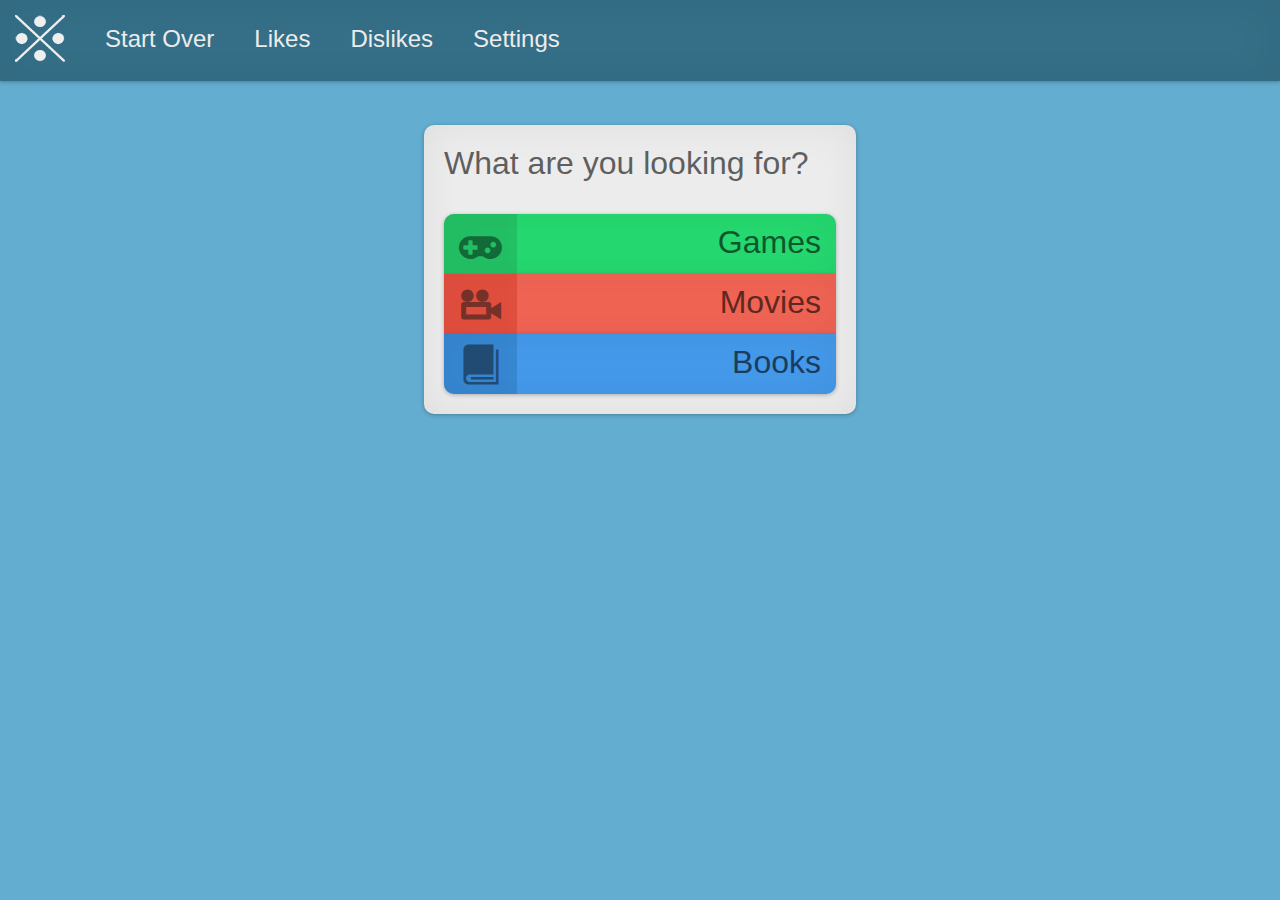
<file: Jestr/index.html>
<!DOCTYPE html>

<html>
	<head>
		<title></title>
		<meta name='viewport' content="width=device-width, initial-scale=1.0, maximum-scale=1.0, user-scalable=no" />
		<meta name='apple-mobile-web-app-capable' content='yes' />
		<meta charset='utf-8' />
		<link rel='stylesheet' href='css/styles.css' />
		
		<script>
			$(document).ready(function{
				/*$('#suggestion').cycle({ 
				fx:      'scrollLeft', 
				next:   '.front', 
				timeout:  0, 
				easing:  'easeInOutBack' 
				});
				*/
				
				$(function(){
					window.myFlux = new flux.slider('.front');
				});
			});
		</script>
		
	</head>

	<body>
		<nav class='subtleShadow'>
			<ul>
				<li><a href='./'><img id='logo' src='i/logo.png' alt='Jestr' /></a></li>
				<li><a href='./'>Start Over</a></li>
				<li><a href='./likes'>Likes</a></li>
				<li><a href='./dislikes'>Dislikes</a></li>
				<li><a href='./settings'>Settings</a></li>
				<div class='clear'></div>
			</ul>
		</nav>

		<div id='mediaSelectContainer' class='subtleShadow'>
			<p class='question'>What are you looking for?</p>

			<div class='mediaSelectWrapper'>
				<div class='mediaSelectInner games subtleShadow'>
					<div class='mediaSelectIcon'>
						g
					</div>

					<div class='mediaSelectName'>
						Games
					</div>

					<div class='clear'></div>
				</div>
			</div>

			<div class='mediaSelectWrapper'>
				<div class='mediaSelectInner movies subtleShadow'>
					<div class='mediaSelectIcon'>
						m
					</div>

					<div class='mediaSelectName'>
						Movies
					</div>

					<div class='clear'></div>
				</div>
			</div>

			<div class='mediaSelectWrapper'>
				<div class='mediaSelectInner books subtleShadow'>
					<div class='mediaSelectIcon'>
						b
					</div>

					<div class='mediaSelectName'>
						Books
					</div>

					<div class='clear'></div>
				</div>
			</div>
		</div>

		<div id='searchContainer' class='subtleShadow'>
			<div id='searchWrapper'><input type='text' id='search' placeholder='Search for something...' /></div>
			<div id='searchButtonWrapper'>
				<div id='searchButton' class='subtleShadow'>
					<span id='searchText'>Search</span>
				</div>
			</div>
		</div>

		<div id='suggestionContainer'>
			<div id='dislikeWrapper'>
				<div id='dislike' class='subtleShadow'>
				    <p>d</p>
				</div>
			</div>

			<div id='suggestionWrapper'>
				<div class='flip-container'>
					<div id='suggestion' class='flipper'>
						<div class='front'>
							<img src='i/wilfred.jpg' class='subtleShadow' id='wilfred'/>
							<img src='i/ironman.jpg' class='subtleShadow' />
						    <div class='suggestionText'>
			    			    <div class='suggestionTextInner'>
									<p>
				    			        <i>Wilfred</i> is a show about Ryan and Wilfred. Everyone else sees Wilfred as just a dog,
				    			        but Ryan sees an Australian bloke in a cheap dog suit.
									</p>
			    			    </div>
						    </div>
						</div>

						<div class='back subtleShadow'>
							<div class='moreInfoTextInner'>
								<h3>Wilfred (US)</h3>

								<p>
									<i>Wilfred</i> is a half-hour, live-action comedy about 'Ryan,' a young man
									struggling to make his way in the world until he forms a unique friendship
									with 'Wilfred,' his neighbor’s canine pet. Everyone else sees Wilfred as
									just a dog, but Ryan sees a crude and somewhat surly, yet irrepressibly
									brave and honest Australian bloke in a cheap dog suit.
								</p>

								<p>
									While leading him through a series of comedic and existential
									adventures, Wilfred the dog shows Ryan the man how to overcome
									his fears and joyfully embrace the unpredictability and insanity
									of the world around him.
								</p>
							</div>
						</div>
					</div>
				</div>

				<div class='clear'></div>
			</div>

			<div id='likeWrapper'>
				<div id='like' class='subtleShadow'>
				    <p>u</p>
				</div>
			</div>

			<div class='clear'></div>
		</div>

		<script type='text/javascript' src='//ajax.googleapis.com/ajax/libs/jquery/2.0.3/jquery.min.js'></script>
		<script>window.jQuery || document.write('<script src="js/jquery.min.js"><\/script>')
			
		</script>
		
		
		<script src='js/main.js'></script>
		<script src='js/jquery.cycle.js'></script>
		
	</body>
</html>
</file>
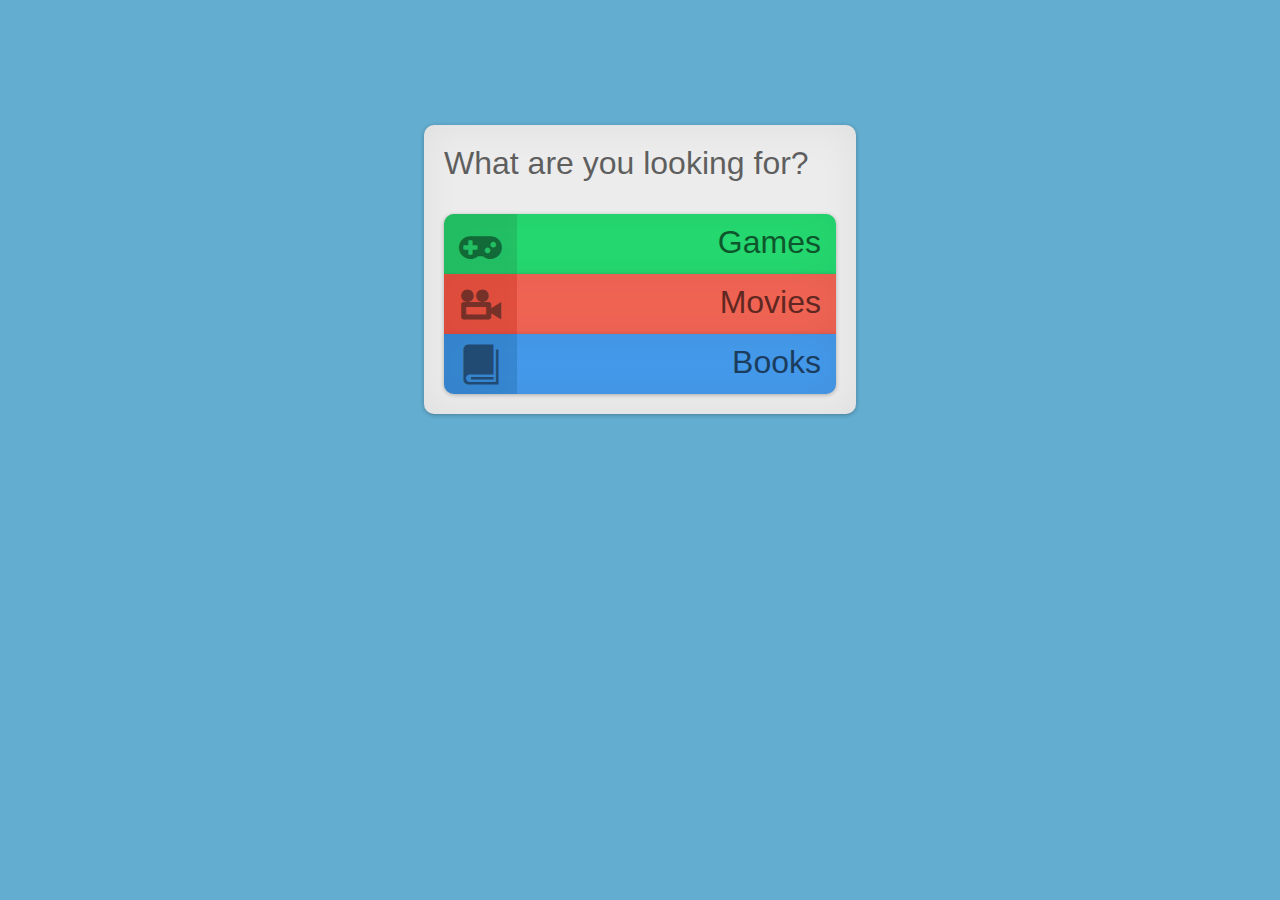
<file: Jestr/media-select.html>
<!DOCTYPE html>

<html>
	<head>
		<title></title>
		<meta name='viewport' content="width=device-width, initial-scale=1.0, maximum-scale=1.0, user-scalable=no" />
		<meta name='apple-mobile-web-app-capable' content='yes' />
		<meta charset='utf-8' />
		<link rel='stylesheet' href='css/styles.css' />
	</head>
	
	<body>
		<div id='mediaSelectContainer' class='subtleShadow'>
		    <p class='question'>What are you looking for?</p>
		    
			<div class='mediaSelectWrapper'>
			    <div class='mediaSelectInner games subtleShadow'>
    			    <div class='mediaSelectIcon'>
    			        g
    			    </div>
    			    
    			    <div class='mediaSelectName'>
    			        Games
    			    </div>
    			    
    			    <div class='clear'></div>
			    </div>
			</div>
			
			<div class='mediaSelectWrapper'>
			    <div class='mediaSelectInner movies subtleShadow'>
    			    <div class='mediaSelectIcon'>
    			        m
    			    </div>
    			    
    			    <div class='mediaSelectName'>
    			        Movies
    			    </div>
    			    
    			    <div class='clear'></div>
			    </div>
			</div>
			
			<div class='mediaSelectWrapper'>
			    <div class='mediaSelectInner books subtleShadow'>
    			    <div class='mediaSelectIcon'>
    			        b
    			    </div>
    			    
    			    <div class='mediaSelectName'>
    			        Books
    			    </div>
    			    
    			    <div class='clear'></div>
			    </div>
			</div>
		</div>
		
		<script type='text/javascript' src='//ajax.googleapis.com/ajax/libs/jquery/2.0.3/jquery.min.js'></script>
		<script>window.jQuery || document.write('<script src="js/jquery.min.js"><\/script>')</script>
		<script src='js/main.js'></script>
	</body>
</html>
</file>
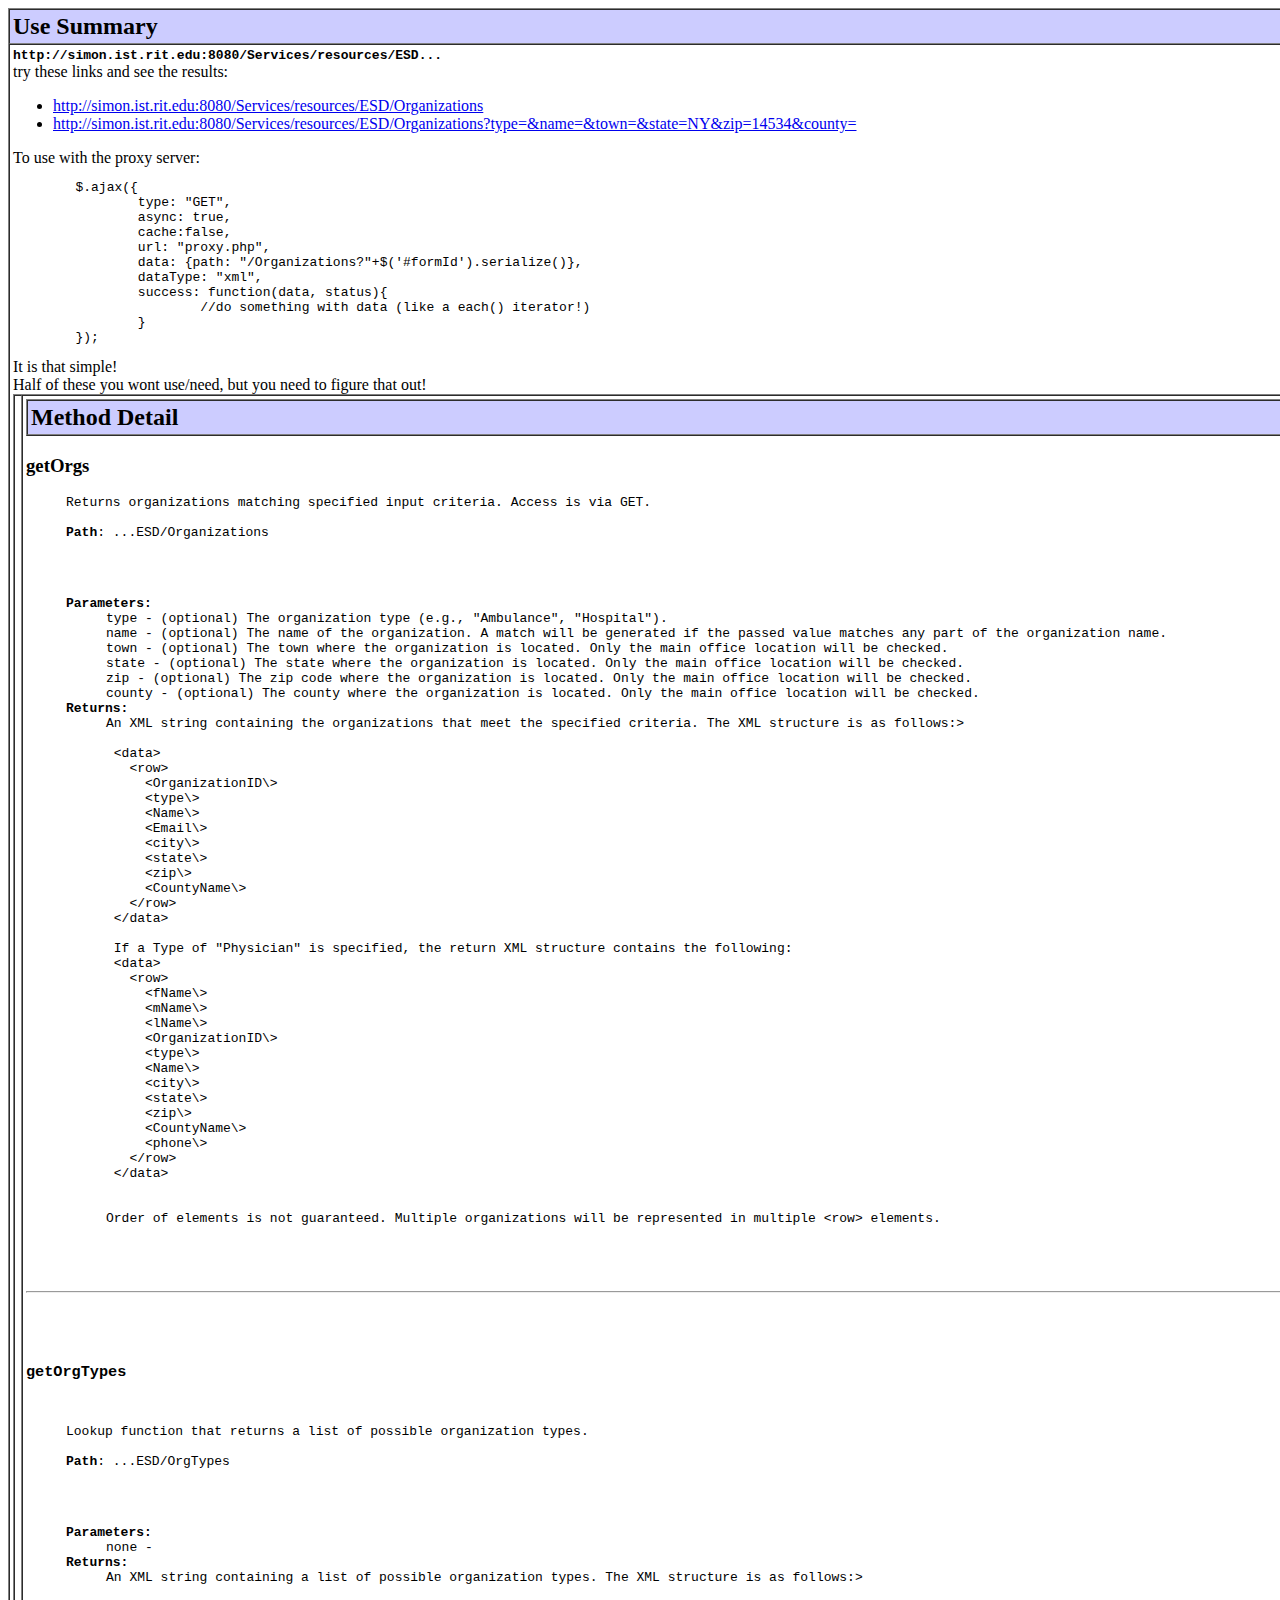
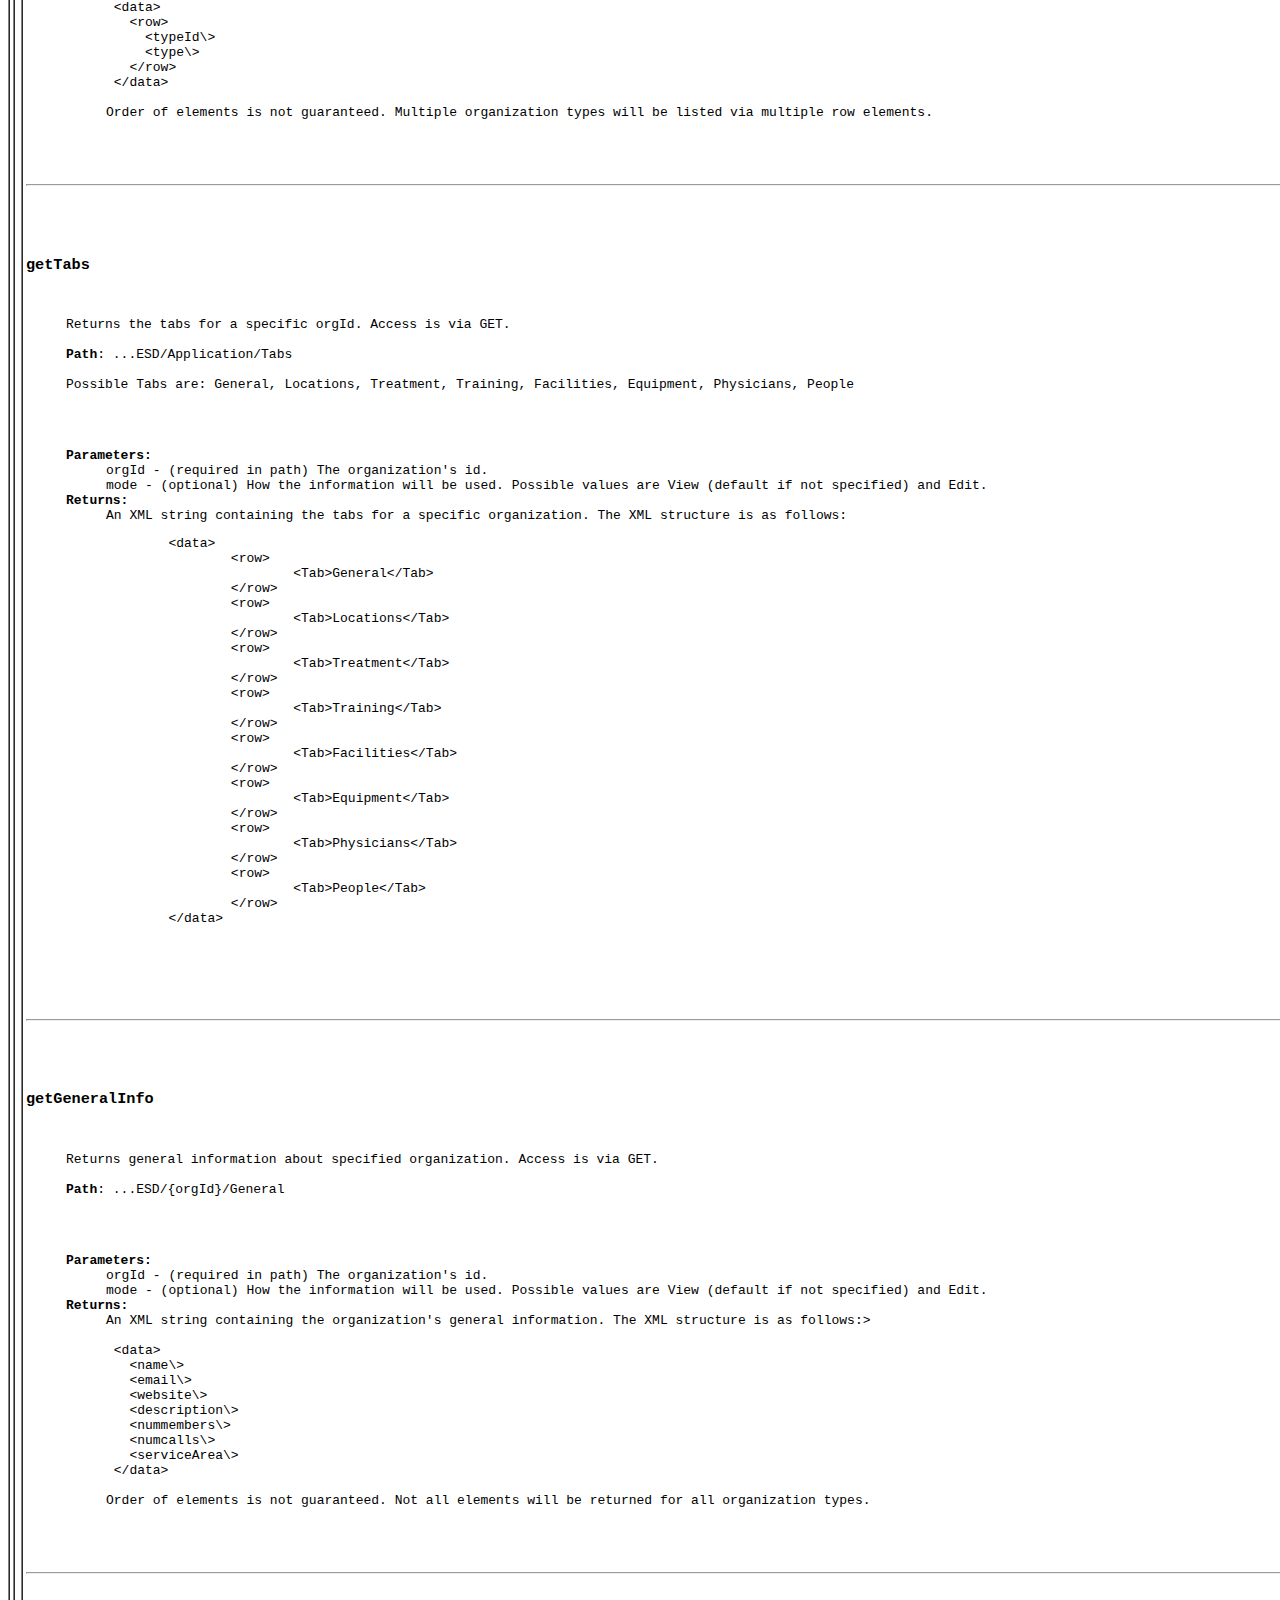
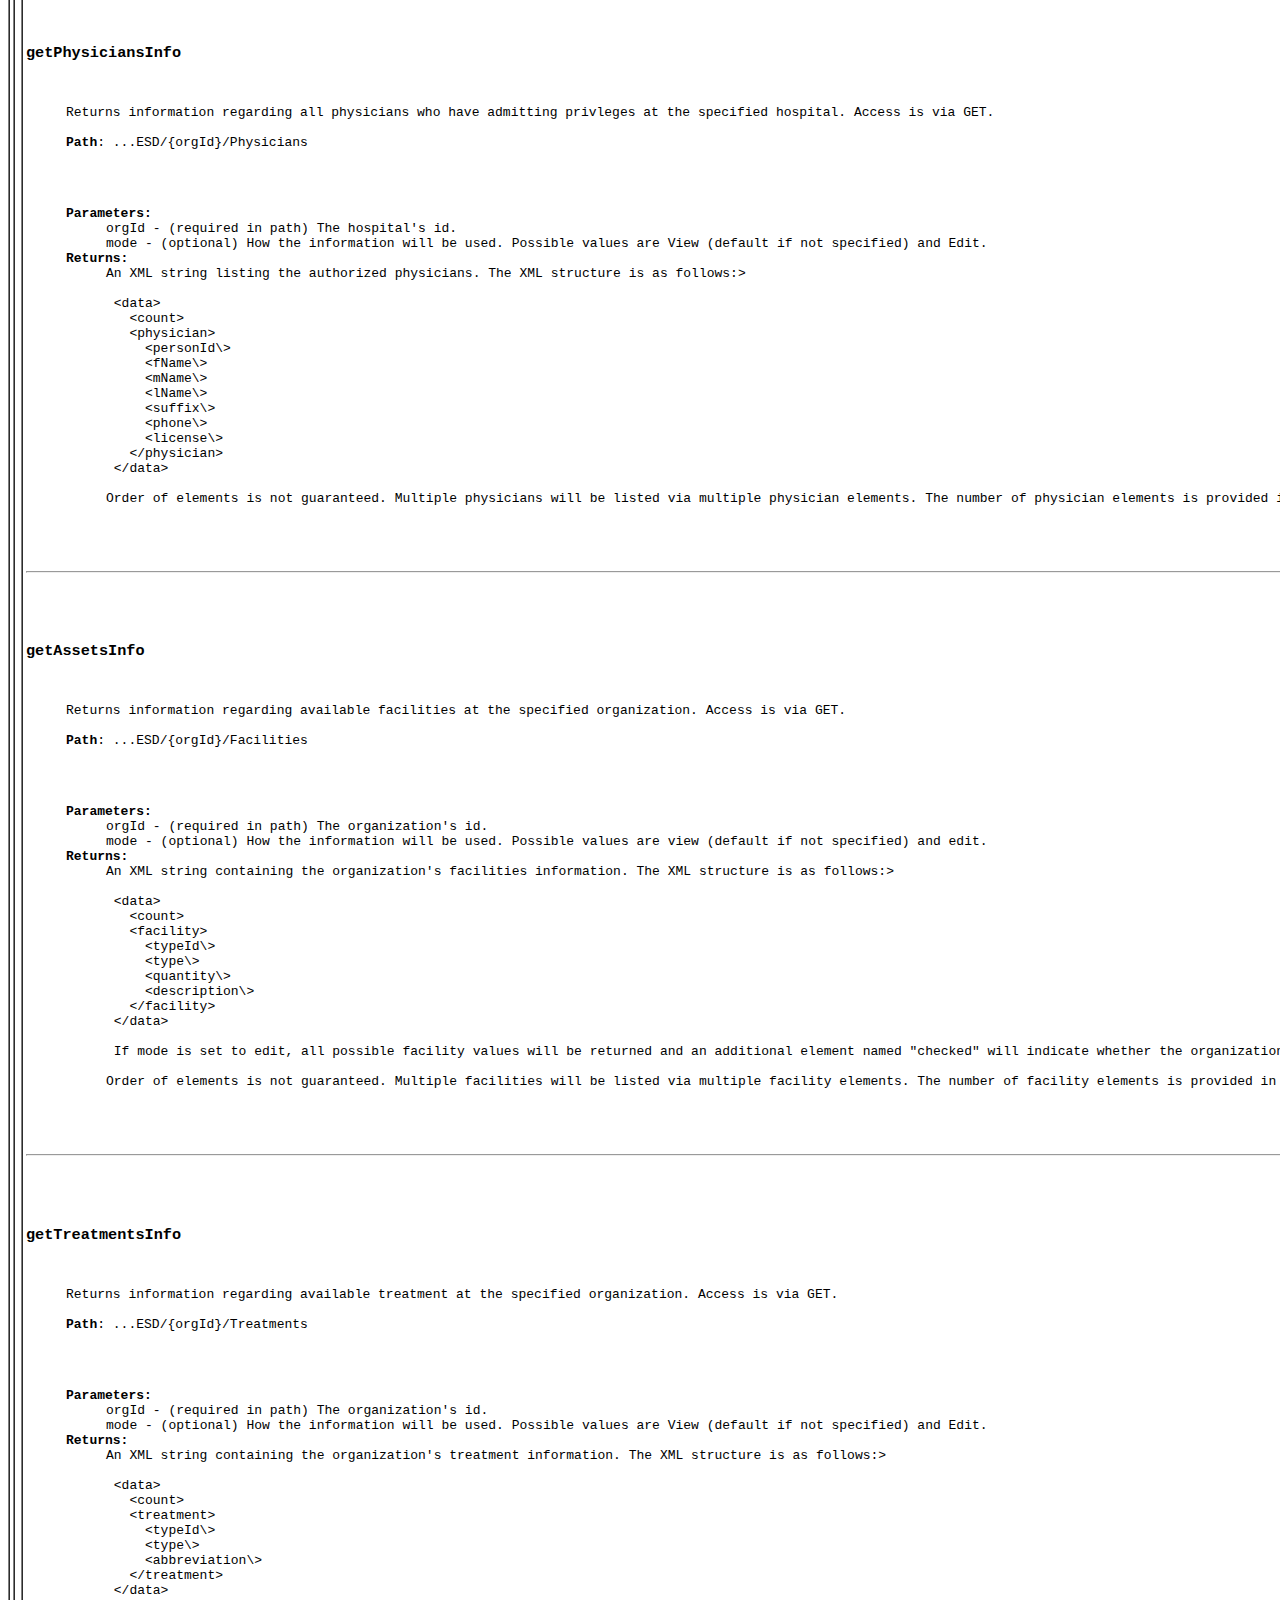
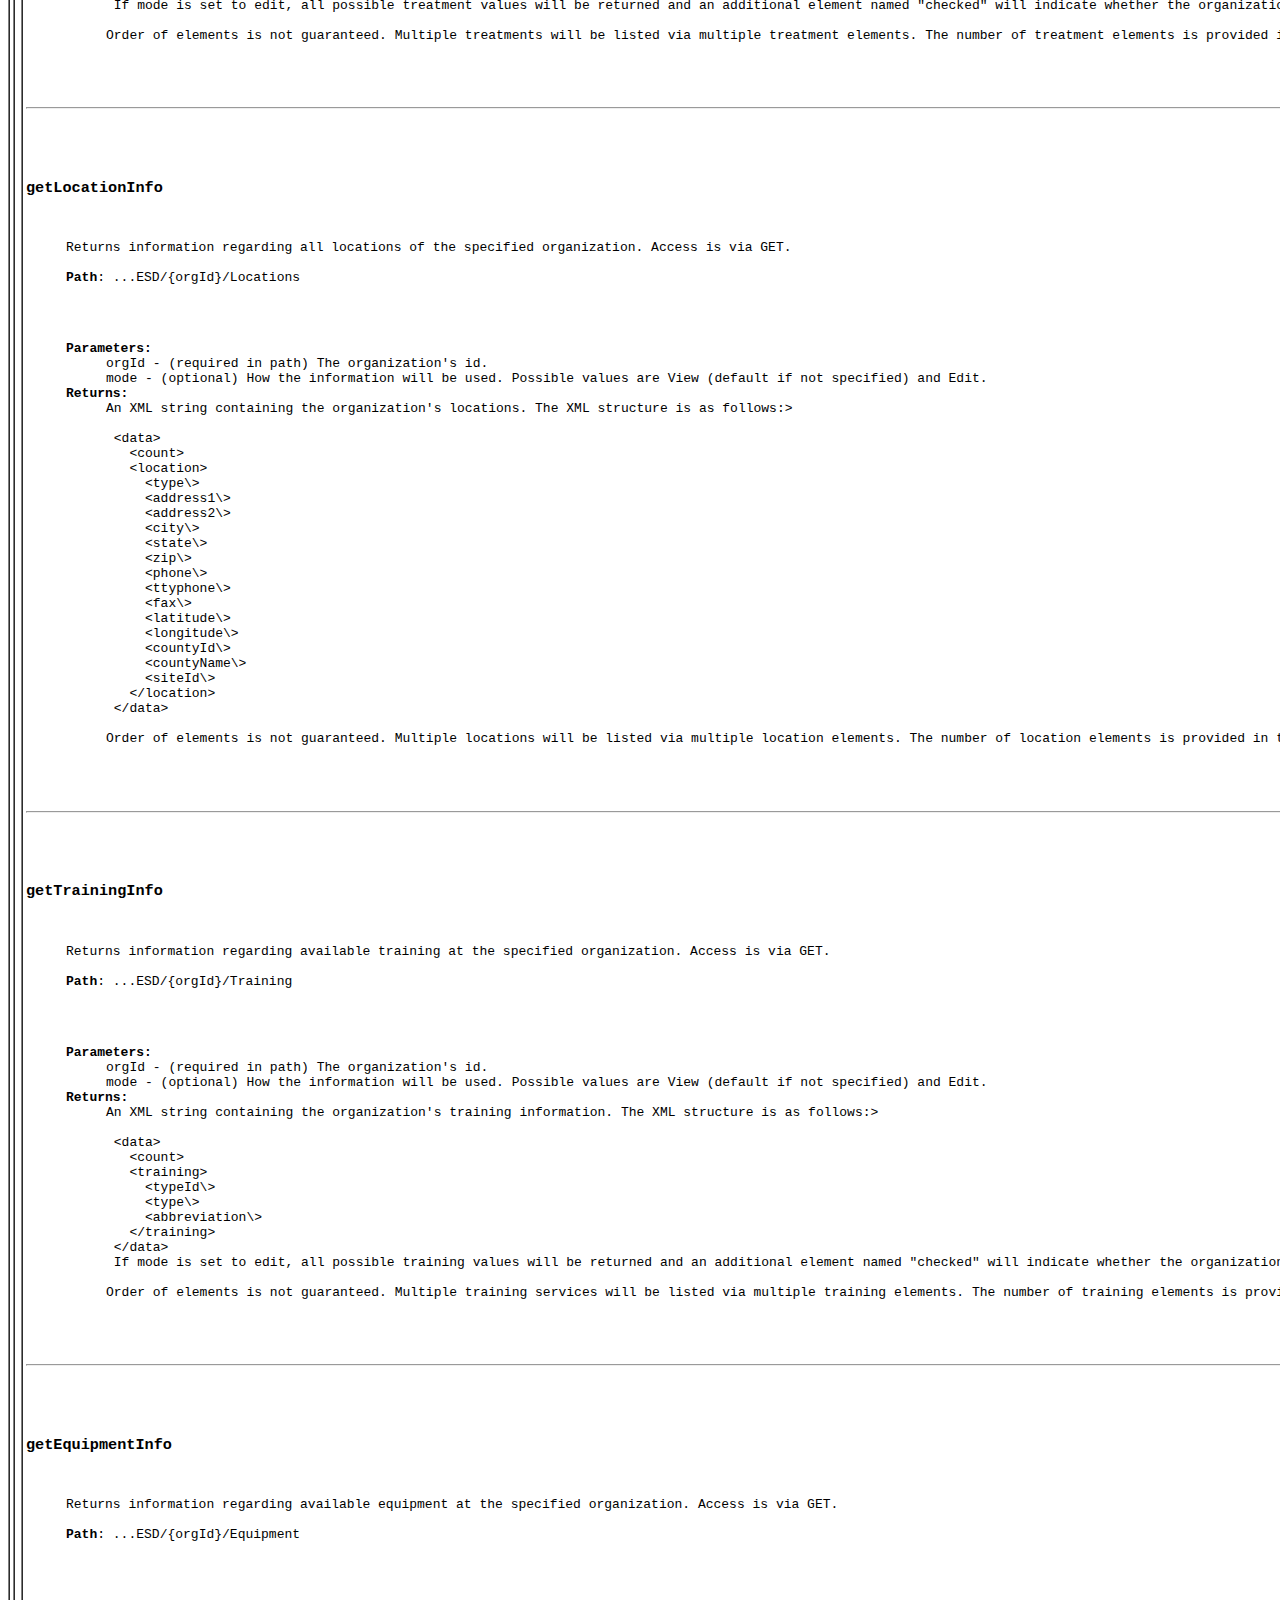
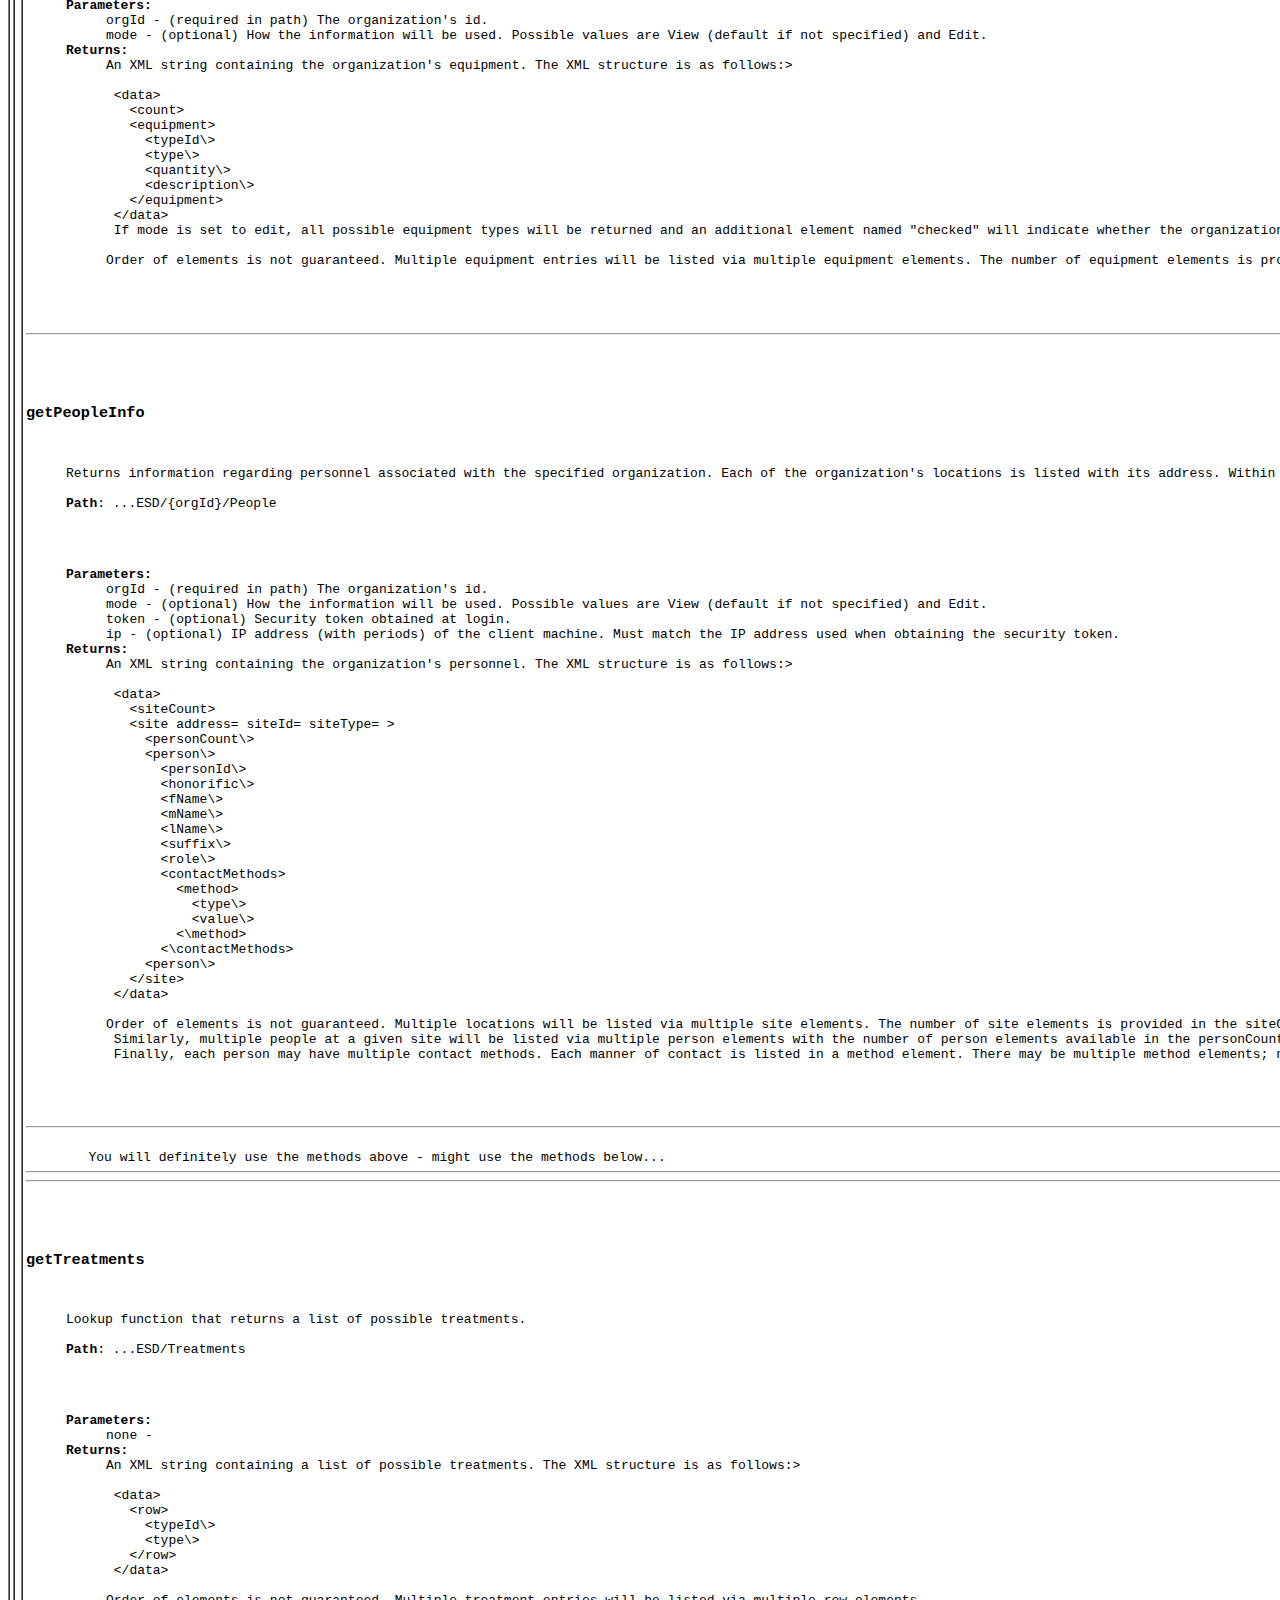
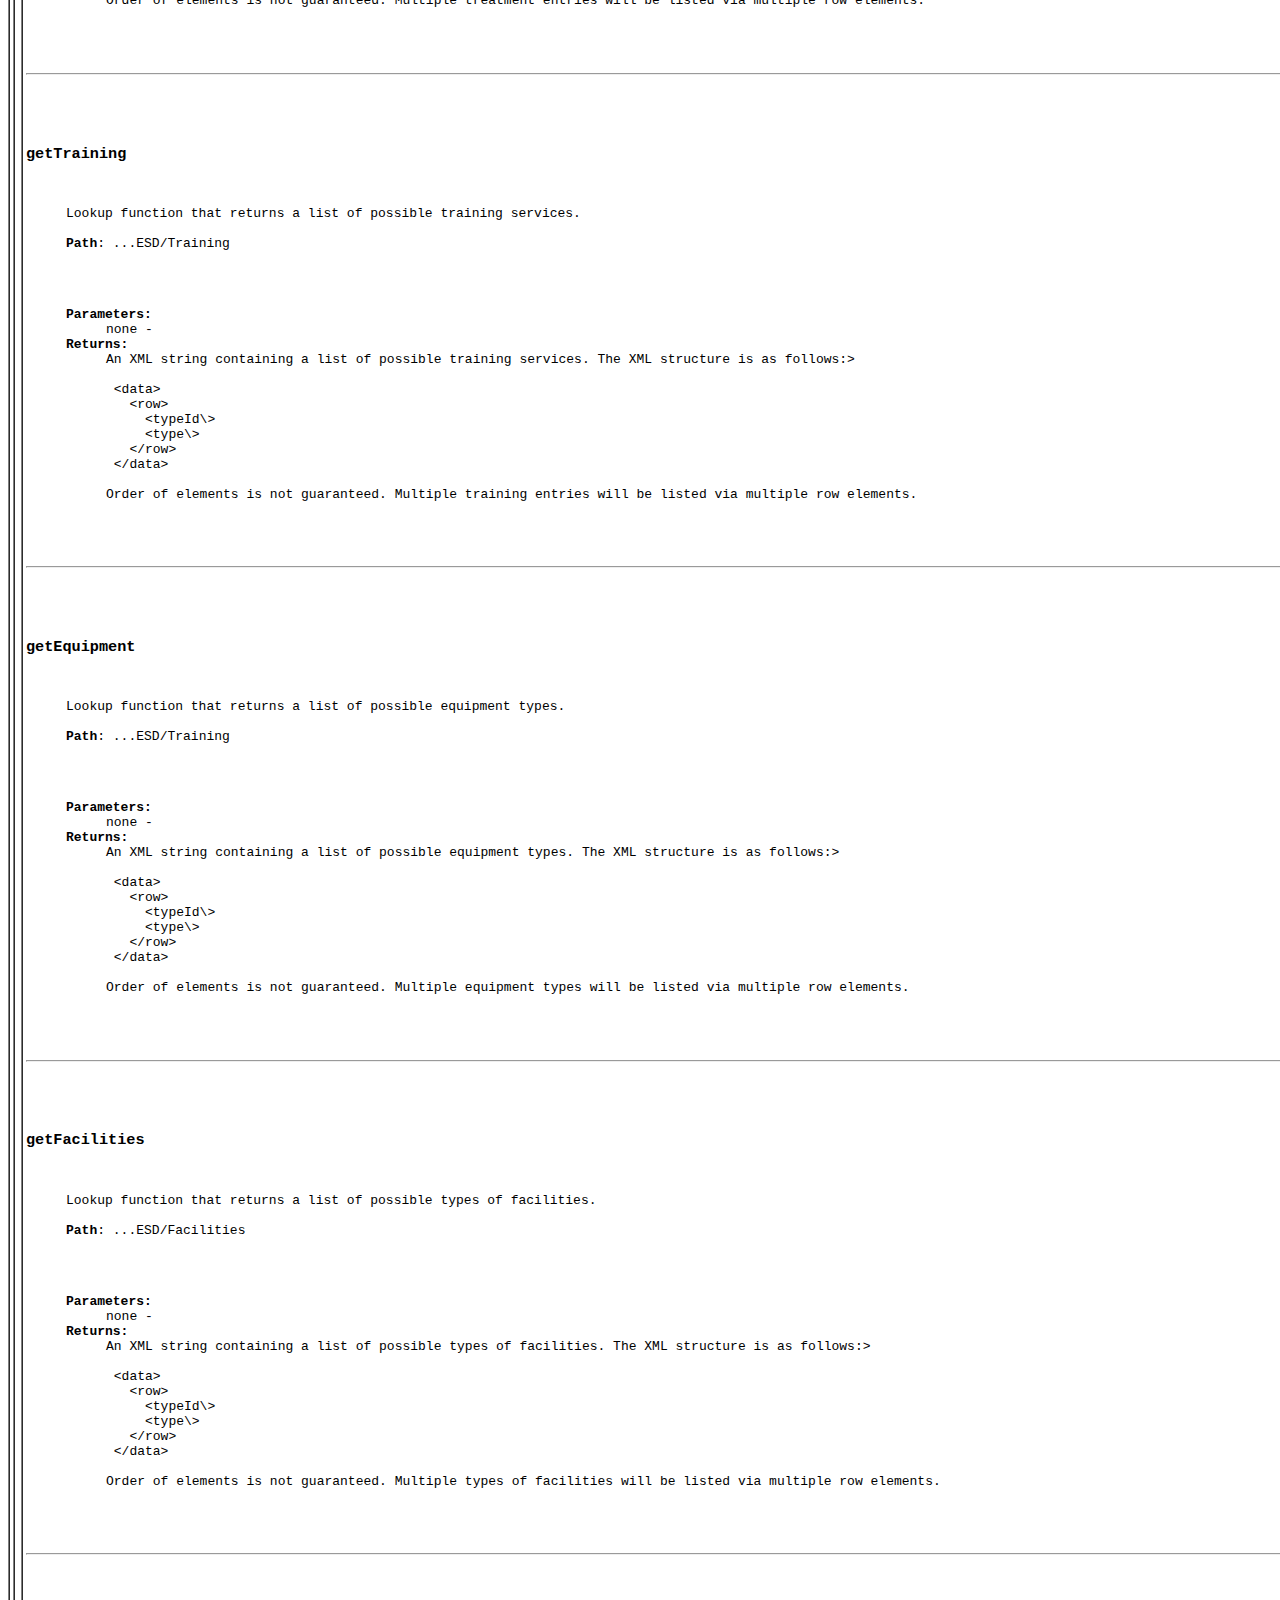
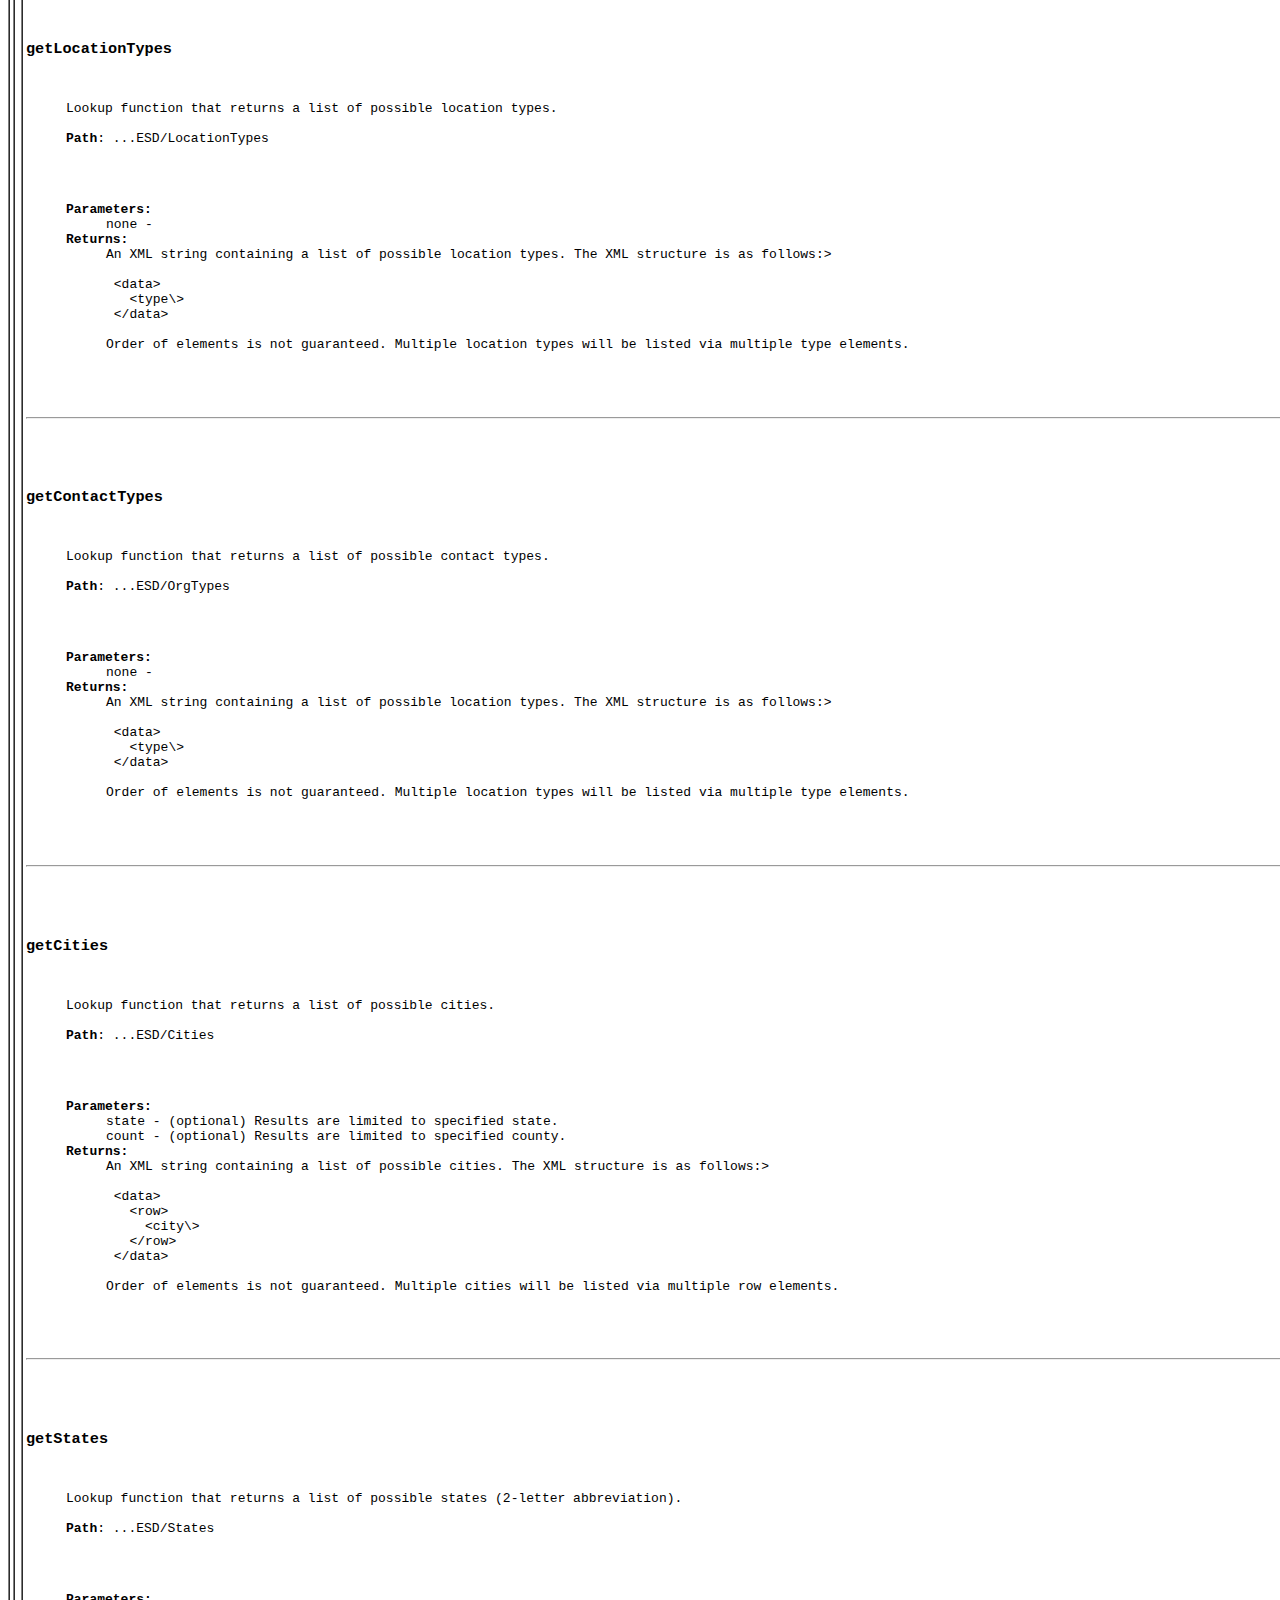
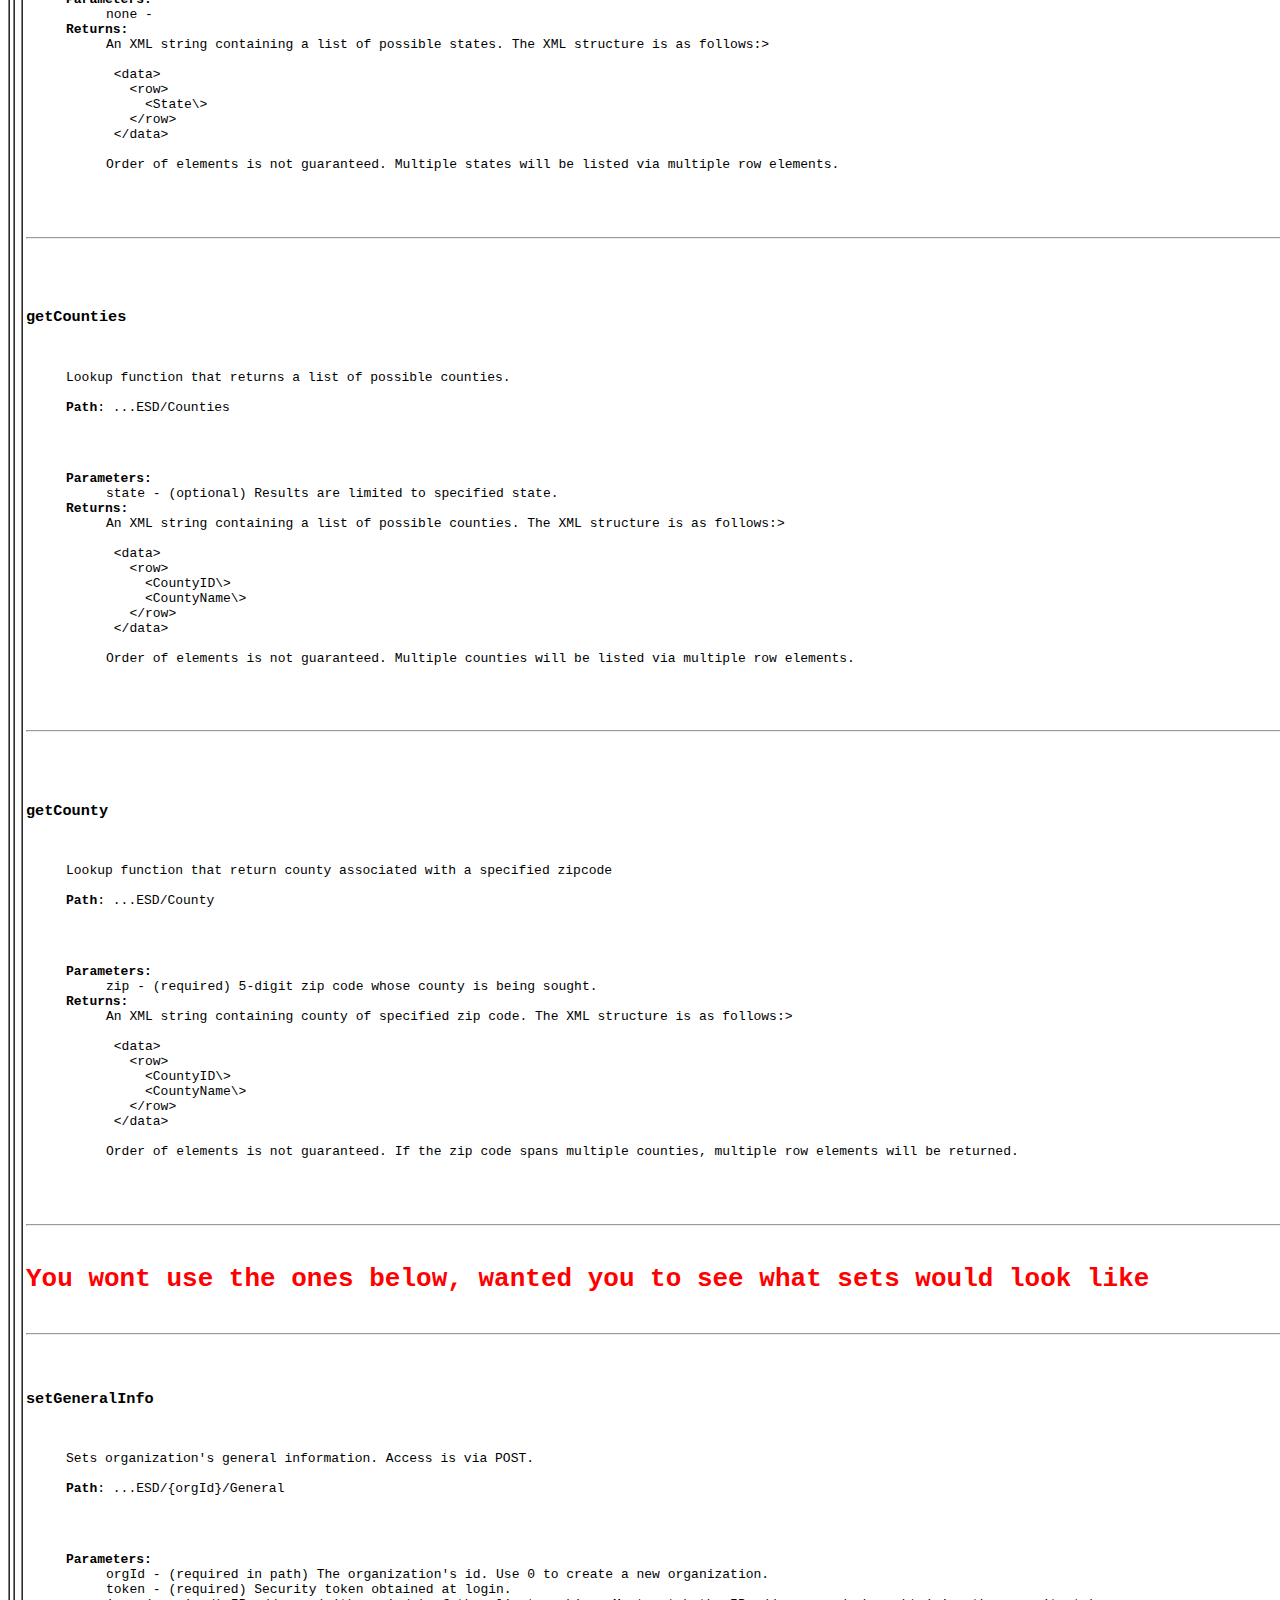
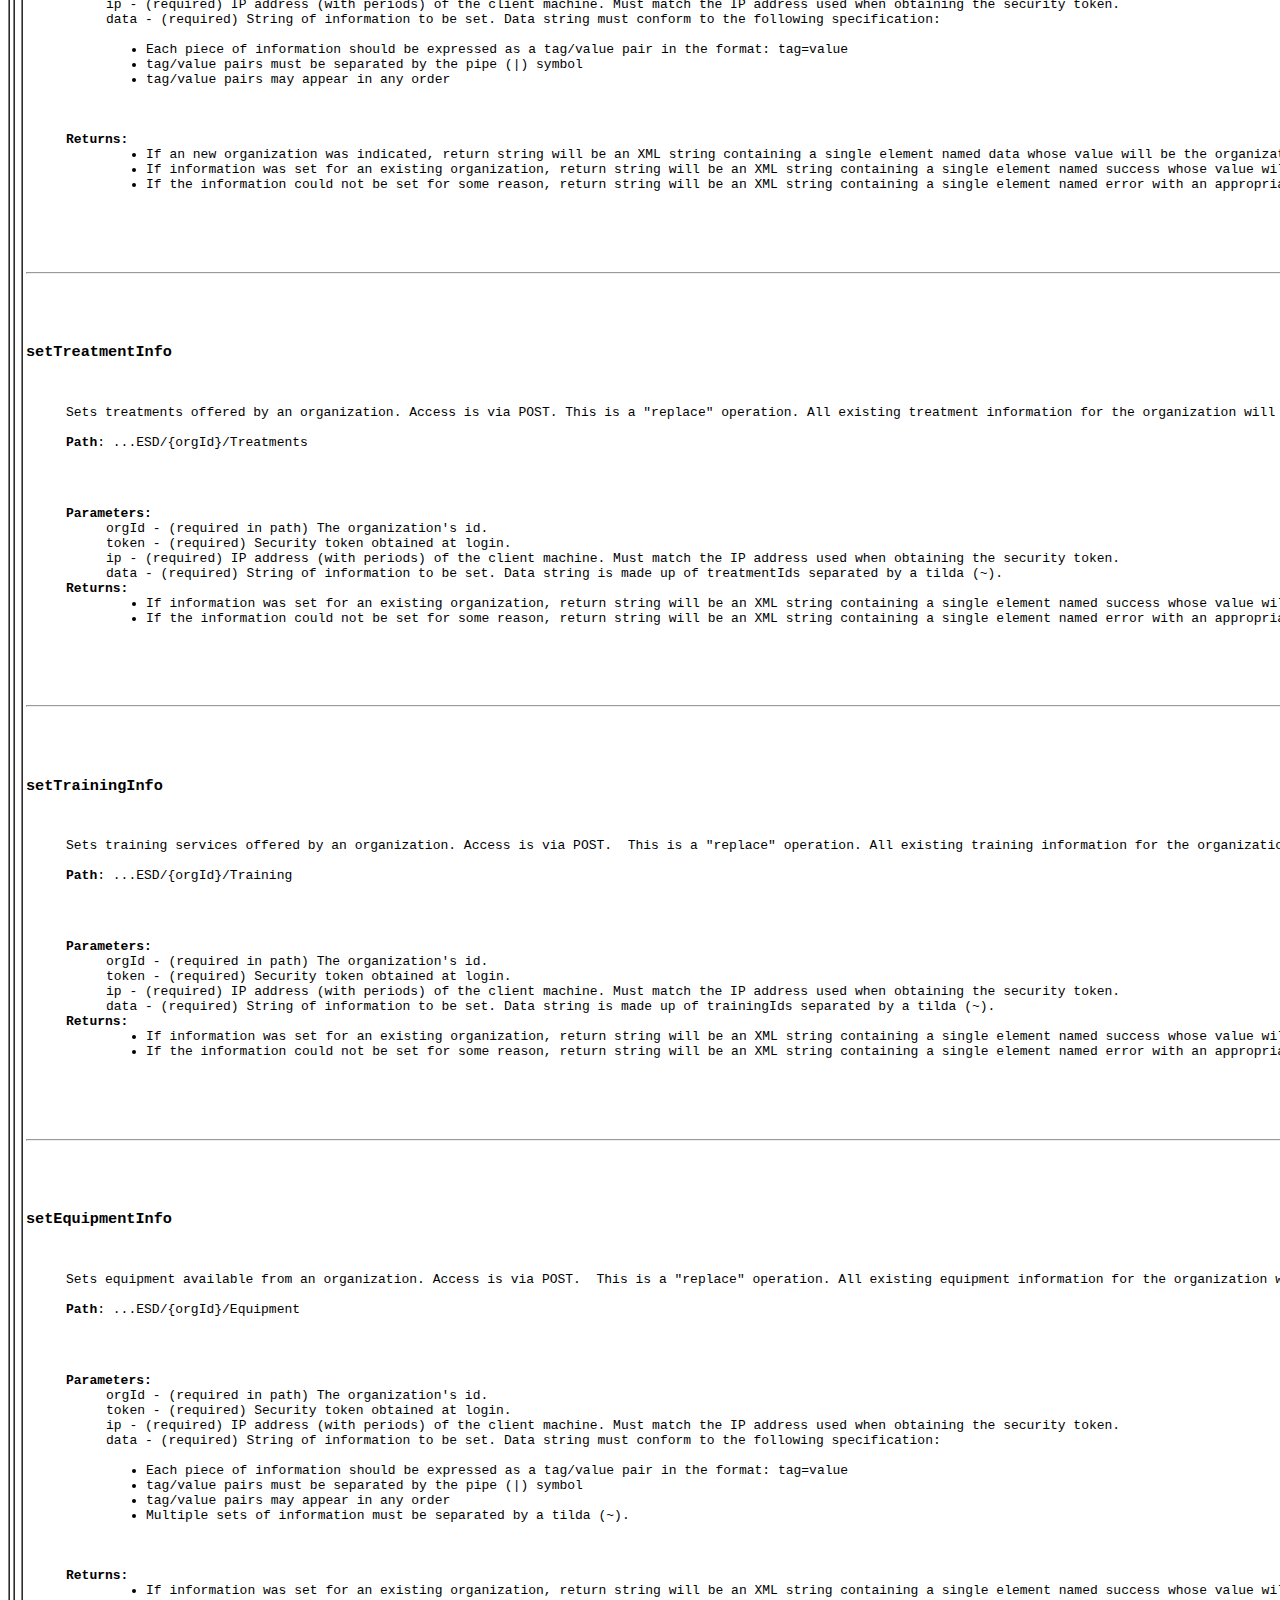
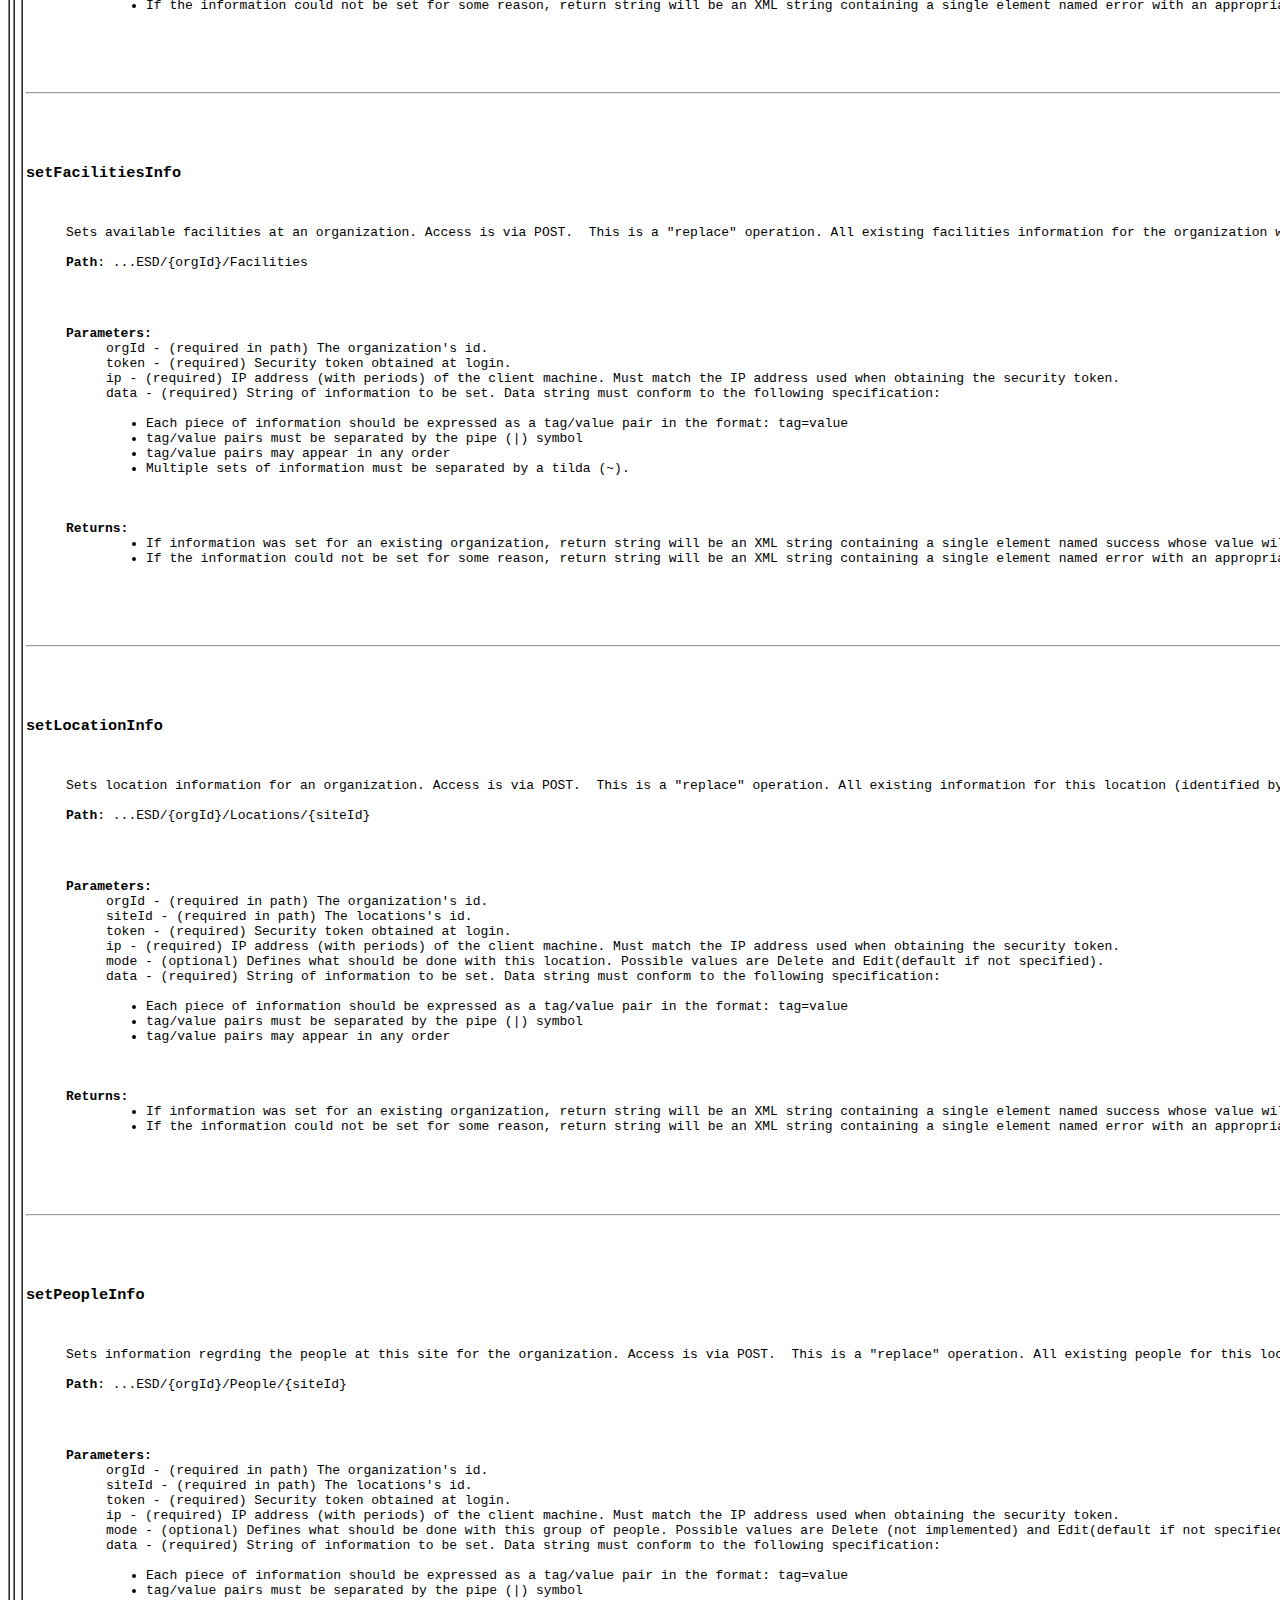
<file: Project 2/BackendDocumentation.html>
<!DOCTYPE HTML PUBLIC "-//W3C//DTD HTML 4.01 Transitional//EN" "http://www.w3.org/TR/html4/loose.dtd">
<!--NewPage-->
<HTML>
<HEAD>
<!-- Generated by javadoc (build 1.6.0_05) on Sun May 02 12:25:58 EDT 2010 -->
<TITLE>
Backend
</TITLE>

<META NAME="date" CONTENT="2010-05-02">

</HEAD>

<BODY BGCOLOR="white" onload="windowTitle();">

<TABLE BORDER="1" WIDTH="100%" CELLPADDING="3" CELLSPACING="0" SUMMARY="">
<TR BGCOLOR="#CCCCFF" CLASS="TableHeadingColor">
<TH ALIGN="left" COLSPAN="2"><FONT SIZE="+2">
<B>Use Summary</B></FONT></TH>
</TR>
<TR BGCOLOR="white" CLASS="TableRowColor">
<TD><CODE><B>http://simon.ist.rit.edu:8080/Services/resources/ESD...</B></CODE>

<BR>
try these links and see the results:
<ul>
	<li><a href="http://simon.ist.rit.edu:8080/Services/resources/ESD/Organizations" target="_blank">http://simon.ist.rit.edu:8080/Services/resources/ESD/Organizations</a></li>
	<li><a href="http://simon.ist.rit.edu:8080/Services/resources/ESD/Organizations?type=&name=&town=&state=NY&zip=14534&county=" target="_blank">http://simon.ist.rit.edu:8080/Services/resources/ESD/Organizations?type=&name=&town=&state=NY&zip=14534&county=</a></li>
</ul>
To use with the proxy server:
<pre>
	$.ajax({
  		type: "GET",
  		async: true,
  		cache:false,
  		url: "proxy.php",
  		data: {path: "/Organizations?"+$('#formId').serialize()},
  		dataType: "xml",
  		success: function(data, status){
  			//do something with data (like a each() iterator!)
  		}
  	});		
</pre>
It is that simple!<br/>
Half of these you wont use/need, but you need to figure that out!
<!-- ========== METHOD SUMMARY =========== -->

<A NAME="method_summary"><!-- --></A>
<TABLE BORDER="1" WIDTH="100%" CELLPADDING="3" CELLSPACING="0" SUMMARY="">
<TR BGCOLOR="white" CLASS="TableRowColor">
<TD ALIGN="right" VALIGN="top" WIDTH="1%"></TD>
<TD>


<!-- ========= CONSTRUCTOR DETAIL ======== -->


<!-- ============ METHOD DETAIL ========== -->

<A NAME="method_detail"><!-- --></A>
<TABLE BORDER="1" WIDTH="100%" CELLPADDING="3" CELLSPACING="0" SUMMARY="">
<TR BGCOLOR="#CCCCFF" CLASS="TableHeadingColor">
<TH ALIGN="left" COLSPAN="1"><FONT SIZE="+2">
<B>Method Detail</B></FONT></TH>
</TR>
</TABLE>

<A NAME="getOrgs(java.lang.String, java.lang.String, java.lang.String, java.lang.String, java.lang.String, java.lang.String)"><!-- --></A><H3>
getOrgs</H3>
<PRE>
<DD>Returns organizations matching specified input criteria. Access is via GET.

<b>Path</b>: ...ESD/Organizations
<P>
<DD><DL>
<DT><B>Parameters:</B><DD><CODE>type</CODE> - (optional) The organization type (e.g., "Ambulance", "Hospital").<DD><CODE>name</CODE> - (optional) The name of the organization. A match will be generated if the passed value matches any part of the organization name.<DD><CODE>town</CODE> - (optional) The town where the organization is located. Only the main office location will be checked.<DD><CODE>state</CODE> - (optional) The state where the organization is located. Only the main office location will be checked.<DD><CODE>zip</CODE> - (optional) The zip code where the organization is located. Only the main office location will be checked.<DD><CODE>county</CODE> - (optional) The county where the organization is located. Only the main office location will be checked.
<DT><B>Returns:</B><DD>An XML string containing the organizations that meet the specified criteria. The XML structure is as follows:><br>
 &lt;data&gt;
 &nbsp;&nbsp;&lt;row&gt;
 &nbsp;&nbsp;&nbsp;&nbsp;&lt;OrganizationID\&gt;
 &nbsp;&nbsp;&nbsp;&nbsp;&lt;type\&gt;
 &nbsp;&nbsp;&nbsp;&nbsp;&lt;Name\&gt;
 &nbsp;&nbsp;&nbsp;&nbsp;&lt;Email\&gt;
 &nbsp;&nbsp;&nbsp;&nbsp;&lt;city\&gt;
 &nbsp;&nbsp;&nbsp;&nbsp;&lt;state\&gt;
 &nbsp;&nbsp;&nbsp;&nbsp;&lt;zip\&gt;
 &nbsp;&nbsp;&nbsp;&nbsp;&lt;CountyName\&gt;
 &nbsp;&nbsp;&lt;/row&gt;
 &lt;/data&gt;

 If a Type of "Physician" is specified, the return XML structure contains the following:
 &lt;data&gt;
 &nbsp;&nbsp;&lt;row&gt;
 &nbsp;&nbsp;&nbsp;&nbsp;&lt;fName\&gt;
 &nbsp;&nbsp;&nbsp;&nbsp;&lt;mName\&gt;
 &nbsp;&nbsp;&nbsp;&nbsp;&lt;lName\&gt;
 &nbsp;&nbsp;&nbsp;&nbsp;&lt;OrganizationID\&gt;
 &nbsp;&nbsp;&nbsp;&nbsp;&lt;type\&gt;
 &nbsp;&nbsp;&nbsp;&nbsp;&lt;Name\&gt;
 &nbsp;&nbsp;&nbsp;&nbsp;&lt;city\&gt;
 &nbsp;&nbsp;&nbsp;&nbsp;&lt;state\&gt;
 &nbsp;&nbsp;&nbsp;&nbsp;&lt;zip\&gt;
 &nbsp;&nbsp;&nbsp;&nbsp;&lt;CountyName\&gt;
 &nbsp;&nbsp;&nbsp;&nbsp;&lt;phone\&gt;
 &nbsp;&nbsp;&lt;/row&gt;
 &lt;/data&gt;

 <br>Order of elements is not guaranteed. Multiple organizations will be represented in multiple &lt;row&gt; elements.</DL>
</DD>
</DL>
<HR>

<A NAME="getOrgTypes()"><!-- --></A><H3>
getOrgTypes</H3>
<PRE>
<DD>Lookup function that returns a list of possible organization types.

<b>Path</b>: ...ESD/OrgTypes
<P>
<DD><DL>
<DT><B>Parameters:</B><DD><CODE>none</CODE> - 
<DT><B>Returns:</B><DD>An XML string containing a list of possible organization types. The XML structure is as follows:><br>
 &lt;data&gt;
 &nbsp;&nbsp;&lt;row&gt;
 &nbsp;&nbsp;&nbsp;&nbsp;&lt;typeId\&gt;
 &nbsp;&nbsp;&nbsp;&nbsp;&lt;type\&gt;
 &nbsp;&nbsp;&lt;/row&gt;
 &lt;/data&gt;
 <br>Order of elements is not guaranteed. Multiple organization types will be listed via multiple row elements.</DL>
</DD>
</DL>
<HR>

<A NAME="getOrgs(java.lang.String, java.lang.String, java.lang.String, java.lang.String, java.lang.String, java.lang.String)"><!-- --></A><H3>
getTabs</H3>
<PRE>
<DD>Returns the tabs for a specific orgId. Access is via GET.

<b>Path</b>: ...ESD/Application/Tabs<br/>
Possible Tabs are: General, Locations, Treatment, Training, Facilities, Equipment, Physicians, People</Tab></row></data>
<P>
<DD><DL>
<DT><B>Parameters:</B><DD><CODE>orgId</CODE> - (required in path) The organization's id.<DD><CODE>mode</CODE> - (optional) How the information will be used. Possible values are View (default if not specified) and Edit.
<DT><B>Returns:</B><DD>An XML string containing the tabs for a specific organization. The XML structure is as follows:
<pre>
	&lt;data&gt;
		&lt;row&gt;
			&lt;Tab&gt;General&lt;/Tab&gt;
		&lt;/row&gt;
		&lt;row&gt;
			&lt;Tab&gt;Locations&lt;/Tab&gt;
		&lt;/row&gt;
		&lt;row&gt;
			&lt;Tab&gt;Treatment&lt;/Tab&gt;
		&lt;/row&gt;
		&lt;row&gt;
			&lt;Tab&gt;Training&lt;/Tab&gt;
		&lt;/row&gt;
		&lt;row&gt;
			&lt;Tab&gt;Facilities&lt;/Tab&gt;
		&lt;/row&gt;
		&lt;row&gt;
			&lt;Tab&gt;Equipment&lt;/Tab&gt;
		&lt;/row&gt;
		&lt;row&gt;
			&lt;Tab&gt;Physicians&lt;/Tab&gt;
		&lt;/row&gt;
		&lt;row&gt;
			&lt;Tab&gt;People&lt;/Tab&gt;
		&lt;/row&gt;
	&lt;/data&gt;
</pre>
</DL>
</DD>
</DL>
<HR>

<A NAME="getGeneralInfo(java.lang.String, java.lang.String)"><!-- --></A><H3>
getGeneralInfo</H3>
<PRE>
<DD>Returns general information about specified organization. Access is via GET.

<b>Path</b>: ...ESD/{orgId}/General
<P>
<DD><DL>
<DT><B>Parameters:</B><DD><CODE>orgId</CODE> - (required in path) The organization's id.<DD><CODE>mode</CODE> - (optional) How the information will be used. Possible values are View (default if not specified) and Edit.
<DT><B>Returns:</B><DD>An XML string containing the organization's general information. The XML structure is as follows:><br>
 &lt;data&gt;
 &nbsp;&nbsp;&lt;name\&gt;
 &nbsp;&nbsp;&lt;email\&gt;
 &nbsp;&nbsp;&lt;website\&gt;
 &nbsp;&nbsp;&lt;description\&gt;
 &nbsp;&nbsp;&lt;nummembers\&gt;
 &nbsp;&nbsp;&lt;numcalls\&gt;
 &nbsp;&nbsp;&lt;serviceArea\&gt;
 &lt;/data&gt;
 <br>Order of elements is not guaranteed. Not all elements will be returned for all organization types.</DL>
</DD>
</DL>
<HR>

<A NAME="getPhysiciansInfo(java.lang.String, java.lang.String)"><!-- --></A><H3>
getPhysiciansInfo</H3>
<PRE>
<DD>Returns information regarding all physicians who have admitting privleges at the specified hospital. Access is via GET.

<b>Path</b>: ...ESD/{orgId}/Physicians
<P>
<DD><DL>
<DT><B>Parameters:</B><DD><CODE>orgId</CODE> - (required in path) The hospital's id.<DD><CODE>mode</CODE> - (optional) How the information will be used. Possible values are View (default if not specified) and Edit.
<DT><B>Returns:</B><DD>An XML string listing the authorized physicians. The XML structure is as follows:><br>
 &lt;data&gt;
 &nbsp;&nbsp;&lt;count&gt;
 &nbsp;&nbsp;&lt;physician&gt;
 &nbsp;&nbsp;&nbsp;&nbsp;&lt;personId\&gt;
 &nbsp;&nbsp;&nbsp;&nbsp;&lt;fName\&gt;
 &nbsp;&nbsp;&nbsp;&nbsp;&lt;mName\&gt;
 &nbsp;&nbsp;&nbsp;&nbsp;&lt;lName\&gt;
 &nbsp;&nbsp;&nbsp;&nbsp;&lt;suffix\&gt;
 &nbsp;&nbsp;&nbsp;&nbsp;&lt;phone\&gt;
 &nbsp;&nbsp;&nbsp;&nbsp;&lt;license\&gt;
 &nbsp;&nbsp;&lt;/physician&gt;
 &lt;/data&gt;
 <br>Order of elements is not guaranteed. Multiple physicians will be listed via multiple physician elements. The number of physician elements is provided in the count element.</DL>
</DD>
</DL>
<HR>

<A NAME="getAssetsInfo(java.lang.String, java.lang.String)"><!-- --></A><H3>
getAssetsInfo</H3>
<PRE>
<DD>Returns information regarding available facilities at the specified organization. Access is via GET.

<b>Path</b>: ...ESD/{orgId}/Facilities
<P>
<DD><DL>
<DT><B>Parameters:</B><DD><CODE>orgId</CODE> - (required in path) The organization's id.<DD><CODE>mode</CODE> - (optional) How the information will be used. Possible values are view (default if not specified) and edit.
<DT><B>Returns:</B><DD>An XML string containing the organization's facilities information. The XML structure is as follows:><br>
 &lt;data&gt;
 &nbsp;&nbsp;&lt;count&gt;
 &nbsp;&nbsp;&lt;facility&gt;
 &nbsp;&nbsp;&nbsp;&nbsp;&lt;typeId\&gt;
 &nbsp;&nbsp;&nbsp;&nbsp;&lt;type\&gt;
 &nbsp;&nbsp;&nbsp;&nbsp;&lt;quantity\&gt;
 &nbsp;&nbsp;&nbsp;&nbsp;&lt;description\&gt;
 &nbsp;&nbsp;&lt;/facility&gt;
 &lt;/data&gt;

 If mode is set to edit, all possible facility values will be returned and an additional element named "checked" will indicate whether the organization has this facility.
 <br>Order of elements is not guaranteed. Multiple facilities will be listed via multiple facility elements. The number of facility elements is provided in the count element.</DL>
</DD>
</DL>
<HR>

<A NAME="getTreatmentsInfo(java.lang.String, java.lang.String)"><!-- --></A><H3>
getTreatmentsInfo</H3>
<PRE>
<DD>Returns information regarding available treatment at the specified organization. Access is via GET.

<b>Path</b>: ...ESD/{orgId}/Treatments
<P>
<DD><DL>
<DT><B>Parameters:</B><DD><CODE>orgId</CODE> - (required in path) The organization's id.<DD><CODE>mode</CODE> - (optional) How the information will be used. Possible values are View (default if not specified) and Edit.
<DT><B>Returns:</B><DD>An XML string containing the organization's treatment information. The XML structure is as follows:><br>
 &lt;data&gt;
 &nbsp;&nbsp;&lt;count&gt;
 &nbsp;&nbsp;&lt;treatment&gt;
 &nbsp;&nbsp;&nbsp;&nbsp;&lt;typeId\&gt;
 &nbsp;&nbsp;&nbsp;&nbsp;&lt;type\&gt;
 &nbsp;&nbsp;&nbsp;&nbsp;&lt;abbreviation\&gt;
 &nbsp;&nbsp;&lt;/treatment&gt;
 &lt;/data&gt;
 If mode is set to edit, all possible treatment values will be returned and an additional element named "checked" will indicate whether the organization has this treatment.
 <br>Order of elements is not guaranteed. Multiple treatments will be listed via multiple treatment elements. The number of treatment elements is provided in the count element.</DL>
</DD>
</DL>
<HR>

<A NAME="getLocationInfo(java.lang.String, java.lang.String)"><!-- --></A><H3>
getLocationInfo</H3>
<PRE>
<DD>Returns information regarding all locations of the specified organization. Access is via GET.

<b>Path</b>: ...ESD/{orgId}/Locations
<P>
<DD><DL>
<DT><B>Parameters:</B><DD><CODE>orgId</CODE> - (required in path) The organization's id.<DD><CODE>mode</CODE> - (optional) How the information will be used. Possible values are View (default if not specified) and Edit.
<DT><B>Returns:</B><DD>An XML string containing the organization's locations. The XML structure is as follows:><br>
 &lt;data&gt;
 &nbsp;&nbsp;&lt;count&gt;
 &nbsp;&nbsp;&lt;location&gt;
 &nbsp;&nbsp;&nbsp;&nbsp;&lt;type\&gt;
 &nbsp;&nbsp;&nbsp;&nbsp;&lt;address1\&gt;
 &nbsp;&nbsp;&nbsp;&nbsp;&lt;address2\&gt;
 &nbsp;&nbsp;&nbsp;&nbsp;&lt;city\&gt;
 &nbsp;&nbsp;&nbsp;&nbsp;&lt;state\&gt;
 &nbsp;&nbsp;&nbsp;&nbsp;&lt;zip\&gt;
 &nbsp;&nbsp;&nbsp;&nbsp;&lt;phone\&gt;
 &nbsp;&nbsp;&nbsp;&nbsp;&lt;ttyphone\&gt;
 &nbsp;&nbsp;&nbsp;&nbsp;&lt;fax\&gt;
 &nbsp;&nbsp;&nbsp;&nbsp;&lt;latitude\&gt;
 &nbsp;&nbsp;&nbsp;&nbsp;&lt;longitude\&gt;
 &nbsp;&nbsp;&nbsp;&nbsp;&lt;countyId\&gt;
 &nbsp;&nbsp;&nbsp;&nbsp;&lt;countyName\&gt;
 &nbsp;&nbsp;&nbsp;&nbsp;&lt;siteId\&gt;
 &nbsp;&nbsp;&lt;/location&gt;
 &lt;/data&gt;
 <br>Order of elements is not guaranteed. Multiple locations will be listed via multiple location elements. The number of location elements is provided in the count element.</DL>
</DD>
</DL>
<HR>

<A NAME="getTrainingInfo(java.lang.String, java.lang.String)"><!-- --></A><H3>
getTrainingInfo</H3>
<PRE>
<DD>Returns information regarding available training at the specified organization. Access is via GET.

<b>Path</b>: ...ESD/{orgId}/Training
<P>
<DD><DL>
<DT><B>Parameters:</B><DD><CODE>orgId</CODE> - (required in path) The organization's id.<DD><CODE>mode</CODE> - (optional) How the information will be used. Possible values are View (default if not specified) and Edit.
<DT><B>Returns:</B><DD>An XML string containing the organization's training information. The XML structure is as follows:><br>
 &lt;data&gt;
 &nbsp;&nbsp;&lt;count&gt;
 &nbsp;&nbsp;&lt;training&gt;
 &nbsp;&nbsp;&nbsp;&nbsp;&lt;typeId\&gt;
 &nbsp;&nbsp;&nbsp;&nbsp;&lt;type\&gt;
 &nbsp;&nbsp;&nbsp;&nbsp;&lt;abbreviation\&gt;
 &nbsp;&nbsp;&lt;/training&gt;
 &lt;/data&gt;
 If mode is set to edit, all possible training values will be returned and an additional element named "checked" will indicate whether the organization offers this training.
 <br>Order of elements is not guaranteed. Multiple training services will be listed via multiple training elements. The number of training elements is provided in the count element.</DL>
</DD>
</DL>
<HR>

<A NAME="getEquipmentInfo(java.lang.String, java.lang.String)"><!-- --></A><H3>
getEquipmentInfo</H3>
<PRE>
<DD>Returns information regarding available equipment at the specified organization. Access is via GET.

<b>Path</b>: ...ESD/{orgId}/Equipment
<P>
<DD><DL>
<DT><B>Parameters:</B><DD><CODE>orgId</CODE> - (required in path) The organization's id.<DD><CODE>mode</CODE> - (optional) How the information will be used. Possible values are View (default if not specified) and Edit.
<DT><B>Returns:</B><DD>An XML string containing the organization's equipment. The XML structure is as follows:><br>
 &lt;data&gt;
 &nbsp;&nbsp;&lt;count&gt;
 &nbsp;&nbsp;&lt;equipment&gt;
 &nbsp;&nbsp;&nbsp;&nbsp;&lt;typeId\&gt;
 &nbsp;&nbsp;&nbsp;&nbsp;&lt;type\&gt;
 &nbsp;&nbsp;&nbsp;&nbsp;&lt;quantity\&gt;
 &nbsp;&nbsp;&nbsp;&nbsp;&lt;description\&gt;
 &nbsp;&nbsp;&lt;/equipment&gt;
 &lt;/data&gt;
 If mode is set to edit, all possible equipment types will be returned and an additional element named "checked" will indicate whether the organization has this equipment type.
 <br>Order of elements is not guaranteed. Multiple equipment entries will be listed via multiple equipment elements. The number of equipment elements is provided in the count element.</DL>
</DD>
</DL>
<HR>

<A NAME="getPeopleInfo(java.lang.String, java.lang.String, java.lang.String, java.lang.String)"><!-- --></A><H3>
getPeopleInfo</H3>
<PRE>
<DD>Returns information regarding personnel associated with the specified organization. Each of the organization's locations is listed with its address. Within each location, personnel are listed. Access is via GET.

<b>Path</b>: ...ESD/{orgId}/People
<P>
<DD><DL>
<DT><B>Parameters:</B><DD><CODE>orgId</CODE> - (required in path) The organization's id.<DD><CODE>mode</CODE> - (optional) How the information will be used. Possible values are View (default if not specified) and Edit.<DD><CODE>token</CODE> - (optional) Security token obtained at login.<DD><CODE>ip</CODE> - (optional) IP address (with periods) of the client machine. Must match the IP address used when obtaining the security token.
<DT><B>Returns:</B><DD>An XML string containing the organization's personnel. The XML structure is as follows:><br>
 &lt;data&gt;
 &nbsp;&nbsp;&lt;siteCount&gt;
 &nbsp;&nbsp;&lt;site address=&nbsp;siteId=&nbsp;siteType=&nbsp;&gt;
 &nbsp;&nbsp;&nbsp;&nbsp;&lt;personCount\&gt;
 &nbsp;&nbsp;&nbsp;&nbsp;&lt;person\&gt;
 &nbsp;&nbsp;&nbsp;&nbsp;&nbsp;&nbsp;&lt;personId\&gt;
 &nbsp;&nbsp;&nbsp;&nbsp;&nbsp;&nbsp;&lt;honorific\&gt;
 &nbsp;&nbsp;&nbsp;&nbsp;&nbsp;&nbsp;&lt;fName\&gt;
 &nbsp;&nbsp;&nbsp;&nbsp;&nbsp;&nbsp;&lt;mName\&gt;
 &nbsp;&nbsp;&nbsp;&nbsp;&nbsp;&nbsp;&lt;lName\&gt;
 &nbsp;&nbsp;&nbsp;&nbsp;&nbsp;&nbsp;&lt;suffix\&gt;
 &nbsp;&nbsp;&nbsp;&nbsp;&nbsp;&nbsp;&lt;role\&gt;
 &nbsp;&nbsp;&nbsp;&nbsp;&nbsp;&nbsp;&lt;contactMethods&gt;
 &nbsp;&nbsp;&nbsp;&nbsp;&nbsp;&nbsp;&nbsp;&nbsp;&lt;method&gt;
 &nbsp;&nbsp;&nbsp;&nbsp;&nbsp;&nbsp;&nbsp;&nbsp;&nbsp;&nbsp;&lt;type\&gt;
 &nbsp;&nbsp;&nbsp;&nbsp;&nbsp;&nbsp;&nbsp;&nbsp;&nbsp;&nbsp;&lt;value\&gt;
 &nbsp;&nbsp;&nbsp;&nbsp;&nbsp;&nbsp;&nbsp;&nbsp;&lt;\method&gt;
 &nbsp;&nbsp;&nbsp;&nbsp;&nbsp;&nbsp;&lt;\contactMethods&gt;
 &nbsp;&nbsp;&nbsp;&nbsp;&lt;person\&gt;
 &nbsp;&nbsp;&lt;/site&gt;
 &lt;/data&gt;
 <br>Order of elements is not guaranteed. Multiple locations will be listed via multiple site elements. The number of site elements is provided in the siteCount element. 
 Similarly, multiple people at a given site will be listed via multiple person elements with the number of person elements available in the personCount element for that site.
 Finally, each person may have multiple contact methods. Each manner of contact is listed in a method element. There may be multiple method elements; no count of methods is available.</DL>
</DD>
</DL>
<HR>
	You will definitely use the methods above - might use the methods below...
<HR><HR>

<A NAME="getTreatments()"><!-- --></A><H3>
getTreatments</H3>
<PRE>
<DD>Lookup function that returns a list of possible treatments.

<b>Path</b>: ...ESD/Treatments
<P>
<DD><DL>
<DT><B>Parameters:</B><DD><CODE>none</CODE> - 
<DT><B>Returns:</B><DD>An XML string containing a list of possible treatments. The XML structure is as follows:><br>
 &lt;data&gt;
 &nbsp;&nbsp;&lt;row&gt;
 &nbsp;&nbsp;&nbsp;&nbsp;&lt;typeId\&gt;
 &nbsp;&nbsp;&nbsp;&nbsp;&lt;type\&gt;
 &nbsp;&nbsp;&lt;/row&gt;
 &lt;/data&gt;
 <br>Order of elements is not guaranteed. Multiple treatment entries will be listed via multiple row elements.</DL>
</DD>
</DL>
<HR>

<A NAME="getTraining()"><!-- --></A><H3>
getTraining</H3>
<PRE>
<DD>Lookup function that returns a list of possible training services.

<b>Path</b>: ...ESD/Training
<P>
<DD><DL>
<DT><B>Parameters:</B><DD><CODE>none</CODE> - 
<DT><B>Returns:</B><DD>An XML string containing a list of possible training services. The XML structure is as follows:><br>
 &lt;data&gt;
 &nbsp;&nbsp;&lt;row&gt;
 &nbsp;&nbsp;&nbsp;&nbsp;&lt;typeId\&gt;
 &nbsp;&nbsp;&nbsp;&nbsp;&lt;type\&gt;
 &nbsp;&nbsp;&lt;/row&gt;
 &lt;/data&gt;
 <br>Order of elements is not guaranteed. Multiple training entries will be listed via multiple row elements.</DL>
</DD>
</DL>
<HR>

<A NAME="getEquipment()"><!-- --></A><H3>
getEquipment</H3>
<PRE>
<DD>Lookup function that returns a list of possible equipment types.

<b>Path</b>: ...ESD/Training
<P>
<DD><DL>
<DT><B>Parameters:</B><DD><CODE>none</CODE> - 
<DT><B>Returns:</B><DD>An XML string containing a list of possible equipment types. The XML structure is as follows:><br>
 &lt;data&gt;
 &nbsp;&nbsp;&lt;row&gt;
 &nbsp;&nbsp;&nbsp;&nbsp;&lt;typeId\&gt;
 &nbsp;&nbsp;&nbsp;&nbsp;&lt;type\&gt;
 &nbsp;&nbsp;&lt;/row&gt;
 &lt;/data&gt;
 <br>Order of elements is not guaranteed. Multiple equipment types will be listed via multiple row elements.</DL>
</DD>
</DL>
<HR>

<A NAME="getFacilities()"><!-- --></A><H3>
getFacilities</H3>
<PRE>
<DD>Lookup function that returns a list of possible types of facilities.

<b>Path</b>: ...ESD/Facilities
<P>
<DD><DL>
<DT><B>Parameters:</B><DD><CODE>none</CODE> - 
<DT><B>Returns:</B><DD>An XML string containing a list of possible types of facilities. The XML structure is as follows:><br>
 &lt;data&gt;
 &nbsp;&nbsp;&lt;row&gt;
 &nbsp;&nbsp;&nbsp;&nbsp;&lt;typeId\&gt;
 &nbsp;&nbsp;&nbsp;&nbsp;&lt;type\&gt;
 &nbsp;&nbsp;&lt;/row&gt;
 &lt;/data&gt;
 <br>Order of elements is not guaranteed. Multiple types of facilities will be listed via multiple row elements.</DL>
</DD>
</DL>
<HR>


<A NAME="getLocationTypes()"><!-- --></A><H3>
getLocationTypes</H3>
<PRE>
<DD>Lookup function that returns a list of possible location types.

<b>Path</b>: ...ESD/LocationTypes
<P>
<DD><DL>
<DT><B>Parameters:</B><DD><CODE>none</CODE> - 
<DT><B>Returns:</B><DD>An XML string containing a list of possible location types. The XML structure is as follows:><br>
 &lt;data&gt;
 &nbsp;&nbsp;&lt;type\&gt;
 &lt;/data&gt;
 <br>Order of elements is not guaranteed. Multiple location types will be listed via multiple type elements.</DL>
</DD>
</DL>
<HR>

<A NAME="getContactTypes()"><!-- --></A><H3>
getContactTypes</H3>
<PRE>
<DD>Lookup function that returns a list of possible contact types.

<b>Path</b>: ...ESD/OrgTypes
<P>
<DD><DL>
<DT><B>Parameters:</B><DD><CODE>none</CODE> - 
<DT><B>Returns:</B><DD>An XML string containing a list of possible location types. The XML structure is as follows:><br>
 &lt;data&gt;
 &nbsp;&nbsp;&lt;type\&gt;
 &lt;/data&gt;
 <br>Order of elements is not guaranteed. Multiple location types will be listed via multiple type elements.</DL>
</DD>
</DL>
<HR>

<A NAME="getCities(java.lang.String, java.lang.String)"><!-- --></A><H3>
getCities</H3>
<PRE>
<DD>Lookup function that returns a list of possible cities.

<b>Path</b>: ...ESD/Cities
<P>
<DD><DL>
<DT><B>Parameters:</B><DD><CODE>state</CODE> - (optional) Results are limited to specified state.<DD><CODE>count</CODE> - (optional) Results are limited to specified county.
<DT><B>Returns:</B><DD>An XML string containing a list of possible cities. The XML structure is as follows:><br>
 &lt;data&gt;
 &nbsp;&nbsp;&lt;row&gt;
 &nbsp;&nbsp;&nbsp;&nbsp;&lt;city\&gt;
 &nbsp;&nbsp;&lt;/row&gt;
 &lt;/data&gt;
 <br>Order of elements is not guaranteed. Multiple cities will be listed via multiple row elements.</DL>
</DD>
</DL>
<HR>

<A NAME="getStates()"><!-- --></A><H3>
getStates</H3>
<PRE>
<DD>Lookup function that returns a list of possible states (2-letter abbreviation).

<b>Path</b>: ...ESD/States
<P>
<DD><DL>
<DT><B>Parameters:</B><DD><CODE>none</CODE> - 
<DT><B>Returns:</B><DD>An XML string containing a list of possible states. The XML structure is as follows:><br>
 &lt;data&gt;
 &nbsp;&nbsp;&lt;row&gt;
 &nbsp;&nbsp;&nbsp;&nbsp;&lt;State\&gt;
 &nbsp;&nbsp;&lt;/row&gt;
 &lt;/data&gt;
 <br>Order of elements is not guaranteed. Multiple states will be listed via multiple row elements.</DL>
</DD>
</DL>
<HR>

<A NAME="getCounties(java.lang.String)"><!-- --></A><H3>
getCounties</H3>
<PRE>
<DD>Lookup function that returns a list of possible counties.

<b>Path</b>: ...ESD/Counties
<P>
<DD><DL>
<DT><B>Parameters:</B><DD><CODE>state</CODE> - (optional) Results are limited to specified state.
<DT><B>Returns:</B><DD>An XML string containing a list of possible counties. The XML structure is as follows:><br>
 &lt;data&gt;
 &nbsp;&nbsp;&lt;row&gt;
 &nbsp;&nbsp;&nbsp;&nbsp;&lt;CountyID\&gt;
 &nbsp;&nbsp;&nbsp;&nbsp;&lt;CountyName\&gt;
 &nbsp;&nbsp;&lt;/row&gt;
 &lt;/data&gt;
 <br>Order of elements is not guaranteed. Multiple counties will be listed via multiple row elements.</DL>
</DD>
</DL>
<HR>

<A NAME="getCounty(java.lang.String)"><!-- --></A><H3>
getCounty</H3>
<PRE>
<DD>Lookup function that return county associated with a specified zipcode

<b>Path</b>: ...ESD/County
<P>
<DD><DL>
<DT><B>Parameters:</B><DD><CODE>zip</CODE> - (required) 5-digit zip code whose county is being sought.
<DT><B>Returns:</B><DD>An XML string containing county of specified zip code. The XML structure is as follows:><br>
 &lt;data&gt;
 &nbsp;&nbsp;&lt;row&gt;
 &nbsp;&nbsp;&nbsp;&nbsp;&lt;CountyID\&gt;
 &nbsp;&nbsp;&nbsp;&nbsp;&lt;CountyName\&gt;
 &nbsp;&nbsp;&lt;/row&gt;
 &lt;/data&gt;
 <br>Order of elements is not guaranteed. If the zip code spans multiple counties, multiple row elements will be returned.</DL>
</DD>
</DL>
<HR>
<h1 style="color:red">You wont use the ones below, wanted you to see what sets would look like</h1>
<hr>
<A NAME="setGeneralInfo(java.lang.String, java.lang.String, java.lang.String, java.lang.String)"><!-- --></A><H3>
setGeneralInfo</H3>
<PRE>
<DD>Sets organization's general information. Access is via POST.

<b>Path</b>: ...ESD/{orgId}/General
<P>
<DD><DL>
<DT><B>Parameters:</B><DD><CODE>orgId</CODE> - (required in path) The organization's id. Use 0 to create a new organization.<DD><CODE>token</CODE> - (required) Security token obtained at login.<DD><CODE>ip</CODE> - (required) IP address (with periods) of the client machine. Must match the IP address used when obtaining the security token.<DD><CODE>data</CODE> - (required) String of information to be set. Data string must conform to the following specification:
 <ul><li>Each piece of information should be expressed as a tag/value pair in the format: tag=value</li><li>tag/value pairs must be separated by the pipe (|) symbol</li><li>tag/value pairs may appear in any order</li>
 </ul>
<DT><B>Returns:</B><DD><ul><li>If an new organization was indicated, return string will be an XML string containing a single element named data whose value will be the organization's id.</li><li>If information was set for an existing organization, return string will be an XML string containing a single element named success whose value will be 1.</li><li>If the information could not be set for some reason, return string will be an XML string containing a single element named error with an appropriate value.</li>
</ul></DL>
</DD>
</DL>
<HR>

<A NAME="setTreatmentInfo(java.lang.String, java.lang.String, java.lang.String, java.lang.String)"><!-- --></A><H3>
setTreatmentInfo</H3>
<PRE>
<DD>Sets treatments offered by an organization. Access is via POST. This is a "replace" operation. All existing treatment information for the organization will be deleted and replaced with this submited information.

<b>Path</b>: ...ESD/{orgId}/Treatments
<P>
<DD><DL>
<DT><B>Parameters:</B><DD><CODE>orgId</CODE> - (required in path) The organization's id.<DD><CODE>token</CODE> - (required) Security token obtained at login.<DD><CODE>ip</CODE> - (required) IP address (with periods) of the client machine. Must match the IP address used when obtaining the security token.<DD><CODE>data</CODE> - (required) String of information to be set. Data string is made up of treatmentIds separated by a tilda (~).
<DT><B>Returns:</B><DD><ul><li>If information was set for an existing organization, return string will be an XML string containing a single element named success whose value will be 1.</li><li>If the information could not be set for some reason, return string will be an XML string containing a single element named error with an appropriate value.</li>
</ul></DL>
</DD>
</DL>
<HR>

<A NAME="setTrainingInfo(java.lang.String, java.lang.String, java.lang.String, java.lang.String)"><!-- --></A><H3>
setTrainingInfo</H3>
<PRE>
<DD>Sets training services offered by an organization. Access is via POST.  This is a "replace" operation. All existing training information for the organization will be deleted and replaced with this submited information.

<b>Path</b>: ...ESD/{orgId}/Training
<P>
<DD><DL>
<DT><B>Parameters:</B><DD><CODE>orgId</CODE> - (required in path) The organization's id.<DD><CODE>token</CODE> - (required) Security token obtained at login.<DD><CODE>ip</CODE> - (required) IP address (with periods) of the client machine. Must match the IP address used when obtaining the security token.<DD><CODE>data</CODE> - (required) String of information to be set. Data string is made up of trainingIds separated by a tilda (~).
<DT><B>Returns:</B><DD><ul><li>If information was set for an existing organization, return string will be an XML string containing a single element named success whose value will be 1.</li><li>If the information could not be set for some reason, return string will be an XML string containing a single element named error with an appropriate value.</li>
</ul></DL>
</DD>
</DL>
<HR>

<A NAME="setEquipmentInfo(java.lang.String, java.lang.String, java.lang.String, java.lang.String)"><!-- --></A><H3>
setEquipmentInfo</H3>
<PRE>
<DD>Sets equipment available from an organization. Access is via POST.  This is a "replace" operation. All existing equipment information for the organization will be deleted and replaced with this submited information.

<b>Path</b>: ...ESD/{orgId}/Equipment
<P>
<DD><DL>
<DT><B>Parameters:</B><DD><CODE>orgId</CODE> - (required in path) The organization's id.<DD><CODE>token</CODE> - (required) Security token obtained at login.<DD><CODE>ip</CODE> - (required) IP address (with periods) of the client machine. Must match the IP address used when obtaining the security token.<DD><CODE>data</CODE> - (required) String of information to be set. Data string must conform to the following specification:
 <ul><li>Each piece of information should be expressed as a tag/value pair in the format: tag=value</li><li>tag/value pairs must be separated by the pipe (|) symbol</li><li>tag/value pairs may appear in any order</li><li>Multiple sets of information must be separated by a tilda (~).</li>
 </ul>
<DT><B>Returns:</B><DD><ul><li>If information was set for an existing organization, return string will be an XML string containing a single element named success whose value will be 1.</li><li>If the information could not be set for some reason, return string will be an XML string containing a single element named error with an appropriate value.</li>
</ul></DL>
</DD>
</DL>
<HR>

<A NAME="setFacilitiesInfo(java.lang.String, java.lang.String, java.lang.String, java.lang.String)"><!-- --></A><H3>
setFacilitiesInfo</H3>
<PRE>
<DD>Sets available facilities at an organization. Access is via POST.  This is a "replace" operation. All existing facilities information for the organization will be deleted and replaced with this submited information.

<b>Path</b>: ...ESD/{orgId}/Facilities
<P>
<DD><DL>
<DT><B>Parameters:</B><DD><CODE>orgId</CODE> - (required in path) The organization's id.<DD><CODE>token</CODE> - (required) Security token obtained at login.<DD><CODE>ip</CODE> - (required) IP address (with periods) of the client machine. Must match the IP address used when obtaining the security token.<DD><CODE>data</CODE> - (required) String of information to be set. Data string must conform to the following specification:
 <ul><li>Each piece of information should be expressed as a tag/value pair in the format: tag=value</li><li>tag/value pairs must be separated by the pipe (|) symbol</li><li>tag/value pairs may appear in any order</li><li>Multiple sets of information must be separated by a tilda (~).</li>
 </ul>
<DT><B>Returns:</B><DD><ul><li>If information was set for an existing organization, return string will be an XML string containing a single element named success whose value will be 1.</li><li>If the information could not be set for some reason, return string will be an XML string containing a single element named error with an appropriate value.</li>
</ul></DL>
</DD>
</DL>
<HR>

<A NAME="setLocationInfo(java.lang.String, java.lang.String, java.lang.String, java.lang.String, java.lang.String, java.lang.String)"><!-- --></A><H3>
setLocationInfo</H3>
<PRE>
<DD>Sets location information for an organization. Access is via POST.  This is a "replace" operation. All existing information for this location (identified by the location id) for the organization will be deleted and replaced with this submited information.

<b>Path</b>: ...ESD/{orgId}/Locations/{siteId}
<P>
<DD><DL>
<DT><B>Parameters:</B><DD><CODE>orgId</CODE> - (required in path) The organization's id.<DD><CODE>siteId</CODE> - (required in path) The locations's id.<DD><CODE>token</CODE> - (required) Security token obtained at login.<DD><CODE>ip</CODE> - (required) IP address (with periods) of the client machine. Must match the IP address used when obtaining the security token.<DD><CODE>mode</CODE> - (optional) Defines what should be done with this location. Possible values are Delete and Edit(default if not specified).<DD><CODE>data</CODE> - (required) String of information to be set. Data string must conform to the following specification:
 <ul><li>Each piece of information should be expressed as a tag/value pair in the format: tag=value</li><li>tag/value pairs must be separated by the pipe (|) symbol</li><li>tag/value pairs may appear in any order</li>
 </ul>
<DT><B>Returns:</B><DD><ul><li>If information was set for an existing organization, return string will be an XML string containing a single element named success whose value will be 1.</li><li>If the information could not be set for some reason, return string will be an XML string containing a single element named error with an appropriate value.</li>
</ul></DL>
</DD>
</DL>
<HR>

<A NAME="setPeopleInfo(java.lang.String, java.lang.String, java.lang.String, java.lang.String, java.lang.String, java.lang.String)"><!-- --></A><H3>
setPeopleInfo</H3>
<PRE>
<DD>Sets information regrding the people at this site for the organization. Access is via POST.  This is a "replace" operation. All existing people for this location (identified by the location id) for the organization will be deleted and replaced with this submited information.

<b>Path</b>: ...ESD/{orgId}/People/{siteId}
<P>
<DD><DL>
<DT><B>Parameters:</B><DD><CODE>orgId</CODE> - (required in path) The organization's id.<DD><CODE>siteId</CODE> - (required in path) The locations's id.<DD><CODE>token</CODE> - (required) Security token obtained at login.<DD><CODE>ip</CODE> - (required) IP address (with periods) of the client machine. Must match the IP address used when obtaining the security token.<DD><CODE>mode</CODE> - (optional) Defines what should be done with this group of people. Possible values are Delete (not implemented) and Edit(default if not specified).<DD><CODE>data</CODE> - (required) String of information to be set. Data string must conform to the following specification:
 <ul><li>Each piece of information should be expressed as a tag/value pair in the format: tag=value</li><li>tag/value pairs must be separated by the pipe (|) symbol</li><li>tag/value pairs for the person's basic information may appear in any order</li><li>tag/value pairs for contact methods must appear at the end of the record for any particular person</li><li>Multiple records (persons) must be separated by a tilda (~)
 </ul>
<DT><B>Returns:</B><DD><ul><li>If information was set for an existing organization, return string will be an XML string containing a single element named success whose value will be 1.</li><li>If the information could not be set for some reason, return string will be an XML string containing a single element named error with an appropriate value.</li>
</ul></DL>
</DD>
</DL>
<HR>

<A NAME="insertPhysicianInfo(java.lang.String, java.lang.String, java.lang.String, java.lang.String, java.lang.String, java.lang.String)"><!-- --></A><H3>
insertPhysicianInfo</H3>
<PRE>
<DD>Sets information regarding the physicians that have admitting privleges for an organization. Access is via POST.  This is a "replace" operation. All existing information regarding the physicians for the organization will be deleted and replaced with this submited information.

<b>Path</b>: ...ESD/{orgId}/Physicians
<P>
<DD><DL>
<DT><B>Parameters:</B><DD><CODE>orgId</CODE> - (required in path) The organization's id.<DD><CODE>token</CODE> - (required) Security token obtained at login.<DD><CODE>ip</CODE> - (required) IP address (with periods) of the client machine. Must match the IP address used when obtaining the security token.<DD><CODE>mode</CODE> - (optional) Defines what should be done with this location. Possible values are Insert and Load.<DD><CODE>csv</CODE> - (optional) File name containing physician information for use when mode=load.<DD><CODE>data</CODE> - (optional) String of information containing physician information for use when mode=insert. Data string must conform to the following specification:
 <ul><li>Each piece of information should be expressed as a tag/value pair in the format: tag=value</li><li>tag/value pairs must be separated by the pipe (|) symbol</li><li>tag/value pairs may appear in any order</li>
 </ul>
<DT><B>Returns:</B><DD><ul><li>If information was set for an existing organization, return string will be an XML string containing a single element named success whose value will be 1.</li><li>If the information could not be set for some reason, return string will be an XML string containing a single element named error with an appropriate value.</li>
</ul></DL>
</DD>
</DL>
<HR>

<A NAME="setPhysicianInfo(java.lang.String, java.lang.String, java.lang.String, java.lang.String, java.lang.String)"><!-- --></A><H3>
setPhysicianInfo</H3>
<PRE>
<DD>Removes or adds a single physician from an organization. Access is via POST.  

<b>Path</b>: ...ESD/{orgId}/Physicians/{selector}
<P>
<DD><DL>
<DT><B>Parameters:</B><DD><CODE>orgId</CODE> - (required in path) The organization's id.<DD><CODE>token</CODE> - (required) Security token obtained at login.<DD><CODE>ip</CODE> - (required) IP address (with periods) of the client machine. Must match the IP address used when obtaining the security token.<DD><CODE>mode</CODE> - (required) Defines what should be done with this physician. Possible values are Insert and Delete.<DD><CODE>selector</CODE> - (required in path) If mode is Delete, this should be set to the personId. If mode is Insert, this should be set to the physician license number.
<DT><B>Returns:</B><DD>An XML string  as follows:
 <ul><li>If an error occured the string will consist of the single element "error" and a message.</li><li>If mode is Delete, the string will consist of a single element "success" with a value of 1.</li><li>If mode is Insert, the string will contain information about the physician formatted as follows:
 &lt;data count="1"&gt;
   &nbsp;&nbsp;&lt;personId&gt;
   &nbsp;&nbsp;&lt;fName/&gt;
   &nbsp;&nbsp;&lt;mName/&gt;
   &nbsp;&nbsp;&lt;lName/&gt;
   &nbsp;&nbsp;&lt;suffix/&gt;
   &nbsp;&nbsp;&lt;license/&gt;
   &nbsp;&nbsp;&lt;phone/&gt;
   &lt;/data&gt;</li></ul></DL>
</DD>
</DL>
</BODY>
</HTML>
</file>
<file: Jestr/css/styles.css>
@font-face {
	font-family: 'icons';
	src:url('fonts/icons.eot?tkzdvy');
	src:url('fonts/icons.eot?#iefixtkzdvy') format('embedded-opentype'),
		url('fonts/icons.woff?tkzdvy') format('woff'),
		url('fonts/icons.ttf?tkzdvy') format('truetype'),
		url('fonts/icons.svg?tkzdvy#icons') format('svg');
	font-weight: normal;
	font-style: normal;
}

[class^="icon-"], [class*=" icon-"] {
	font-family: 'icons';
	speak: none;
	font-style: normal;
	font-weight: normal;
	font-variant: normal;
	text-transform: none;
	line-height: 1;

	/* Better Font Rendering =========== */
	-webkit-font-smoothing: antialiased;
	-moz-osx-font-smoothing: grayscale;
}

* {
    box-sizing: border-box;
}

body {
    background-color: #63add0;
    font-family: 'Helvetica Neue', Helvetica, sans-serif;
    font-weight: 300;
}

nav {
	background-color: #346f87;
	position: absolute;
	top: 0;
	left: 0;
	width: 100%;
}

nav ul {
	margin: 15px 0px;
	padding-left: 15px;
}

nav ul li {
	display: inline-block;
	cursor: pointer;
	float: left;
	margin-right: 40px;
}

nav ul li:not(:first-child) {
	font-size: 1.5em;
	margin-top: 10px;
}

nav ul li:not(:first-child) a {
	color: #ececec;
	text-decoration: none;
}

nav ul li:not(:first-child) a:hover {
	color: #2ecc71;
}

#logo:hover {
	animation: spin 3s infinite;

	-webkit-animation: spin 3s infinite;
}

@keyframes spin {
	100% {
		transform: rotateZ(360deg);
	}
}

@-webkit-keyframes spin {
	100% {
		-webkit-transform: rotateZ(360deg);
	}
}

.subtleShadow {
    -webkit-box-shadow: 0 1px 4px rgba(0, 0, 0, 0.27), 0 0 40px rgba(0, 0, 0, 0.06) inset;
    -moz-box-shadow: 0 1px 4px rgba(0, 0, 0, 0.27), 0 0 40px rgba(0, 0, 0, 0.06) inset;
    box-shadow: 0 1px 4px rgba(0, 0, 0, 0.27), 0 0 40px rgba(0, 0, 0, 0.06) inset;
}

.clear {
    clear: both;
}

#suggestionContainer {
    width: 75%;
	min-width: 738px;
    margin-left: auto;
    margin-right: auto;
	margin-top: 125px;
	display: none;
	opacity: 0;
}

#dislike, #like {
    width: 125px;
    height: 125px;
	border-radius: 50%;
    font-family: icons;
    font-size: 3em;
    text-align: center;
	margin-top: 100px;
    cursor: pointer;
}

#dislike p, #like p {
    margin: 0;
    padding: 0;
    opacity: 0.5;
}

#dislike, #like, #suggestion {
    float: left;
}

#dislikeWrapper {
	float: left;
	width: 20%
}

#likeWrapper {
	float: right;
	width: 20%;
}

#dislike {
    background-color: #e74c3c;
	float: left;
	padding-top: 42px;
}

#suggestionWrapper {
	width: 60%;
	float: left;
}

#suggestion {
    width: 100%;
	float: left;
}

#suggestion img {
	width: 100%;
	border-radius: 10px;
}

.suggestionText {
    width: 100%;
    height: 100%;
    position: relative;
	margin-top: -3px;
}

.suggestionTextInner {
    background-color: rgba(0, 0, 0, 0.5);
	position: absolute;
	bottom: 0;
	margin: 0;
	padding: 0 15px;
	color: #f7f7f7;

	border-radius: 0px 0px 10px 10px;
}

.moreInfoTextInner {
	float: left;
}

.clickForInfo {
	padding-bottom: 15px;
	float: right;
	font-size: 1.25em;
	color: white;
}

#like {
    background-color: #2ecc71;
	float: right;
	padding-top: 37px;
}

#dislike:hover p {
	animation: bounceDown 1s infinite;

	-webkit-animation: bounceDown 1s infinite;
}

#like:hover p {
	animation: bounceUp 1s infinite;

	-webkit-animation: bounceUp 1s infinite;
}

@keyframes bounceUp {
	50% {
		transform: translateY(-10%);
	}
}

@-webkit-keyframes bounceUp {
	50% {
		-webkit-transform: translateY(-10%);
	}
}


@keyframes bounceDown {
	50% {
		transform: translateY(10%);
	}
}

@-webkit-keyframes bounceDown {
	50% {
		-webkit-transform: translateY(10%);
	}
}

/* media select stuff */

#mediaSelectContainer {
    background-color: #ececec;
    width: 432px;
    margin-top: 125px;
    margin-left: auto;
    margin-right: auto;
    padding: 20px;
	border-radius: 10px;
}

.question {
    margin-top: 0;
    font-size: 2em;
    font-weight: 500;
    opacity: 0.6;
}

.mediaSelectWrapper {
    width: 100%;
    height: 60px;
    padding-top: 10px;
    padding-bottom: 10px;
    cursor: pointer;

    transition-property: all;
    transition-duration: 0.5s;
}

.mediaSelectWrapper.show {
    padding-top: 0px;
    padding-bottom: 0px;

    transition-property: all;
    transition-duration: 0.15s;
}

.mediaSelectWrapper.shrink {
    padding-top: 10px;
    padding-bottom: 10px;

    transition-property: all;
    transition-duration: 0.15s;
}

.mediaSelectInner {
    width: 95%;
    height: 100%;
    margin-left: auto;
    margin-right: auto;
    opacity: 0;

    transition-property: all;
	transition-duration: 0.5s;
}

.mediaSelectInner.show {
    opacity: 1;
    width: 100%;

    transition-property: all;
    transition-duration: 0.15s;
}

.mediaSelectInner.shrink {
    width: 95%;

    transition-property: all;
    transition-duration: 0.15s;
}

.mediaSelectIcon {
    float: left;
    font-family: icons;

    padding-left: 15px;
    padding-right: 15px;

    text-align: center;
    height: 100%;

    width: 56px;

    opacity: 0;
    padding-top: 5px;
    font-size: 1.5em;

    transition-property: all;
    transition-duration: 0.5s;
}

.mediaSelectIcon.show {
    padding-top: 10px;
    font-size: 2.5em;
    width: 73px;
    opacity: 0.5;

    transition-property: all;
    transition-duration: 0.15s;
}

.mediaSelectIcon.shrink {
    padding-top: 5px;
    font-size: 1.5em;
    width: 56px;

    transition-property: all;
    transition-duration: 0.15s;
}

.mediaSelectName {
    float: right;
    font-weight: 500;
    margin: 0;
    margin-right: 15px;

    opacity: 0;
    padding-top: 5px;
    font-size: 1em;

    transition-property: all;
    transition-duration: 0.5s;
}

.mediaSelectName.show {
    padding-top: 10px;
    font-size: 2em;
    opacity: 0.6;

    transition-property: all;
    transition-duration: 0.15s;
}

.mediaSelectName.shrink {
    padding-top: 5px;
    font-size: 1.25em;

    transition-property: all;
    transition-duration: 0.15s;
}

.games {
    background-color: #25d970;
	border-radius: 10px 10px 0px 0px;
}

.games div.mediaSelectIcon {
    background-color: #22a75a;
	border-radius: 10px 0px 0px 0px;
}

.movies {
    background-color: #f16454;
}

.movies div.mediaSelectIcon {
    background-color: #d13928;
}

.books {
    background-color: #459aeb;
	border-radius: 0px 0px 10px 10px;
}

.books div.mediaSelectIcon {
    background-color: #2973b8;
	border-radius: 0px 0px 0px 10px;
}

/* search stuff */

#searchContainer {
	width: 432px;
	margin-top: 125px;
	margin-left: auto;
	margin-right: auto;
	display: none;
	opacity: 0;
	background-color: #ececec;
	padding: 30px;
	border-radius: 10px;
}

#searchWrapper {
	width: 100%;
}

#search {
	width: 100%;
	height: 50px;
	font-size: 2em;
	border-radius: 10px;
	border: 1px solid lightgray;
	-webkit-appearance: none;
	padding: 0px 5px;
}

#searchButtonWrapper {
	width: 100%;
	height: 59px;

	margin-top: 25px;

	transition-property: all;
	transition-duration: 0.05s;
}

#searchButtonWrapper.shrink {
	padding-top: 5px;

	transition-property: all;
	transition-duration: 0.05s;
}

#searchButton {
	width: 100%;
	font-size: 2em;
	text-align: center;
	background-color: #25d970;
	cursor: pointer;
	border-radius: 10px;

	margin-left: auto;
	margin-right: auto;

	padding-top: 10px;
	padding-bottom: 10px;

	transition-property: all;
	transition-duration: 0.05s;
}

#searchButton.shrink {
	width: 95%;
	height: 95%;
	padding-top: 5px;

	transition-property: all;
	transition-duration: 0.05s;
}

#searchText {
	font-weight: 500;
	opacity: 0.6;

	transition-property: all;
	transition-duration: 0.05s;
}

#searchText.shrink {
	font-size: 0.95em;

	transition-property: all;
	transition-duration: 0.05s;
}

/* entire container, keeps perspective */
.flip-container {
	perspective: 1000;
	-webkit-perspective: 1000;
}

.frontPeek {
	transform: rotateY(10deg);
	-webkit-transform: rotateY(10deg);
}

.backPeek {
	transform: rotateY(170deg);
	-webkit-transform: rotateY(170deg);
}

.flip {
	transform: rotateY(180deg);
	-webkit-transform: rotateY(180deg);
}

/* flip speed goes here */
.flipper {
	cursor: pointer;

	transition: 0.6s;
	transform-style: preserve-3d;

	-webkit-transition: 0.6s;
	-webkit-transform-style: preserve-3d;

	position: relative;
}

/* hide back of pane during swap */
.front, .back {
	backface-visibility: hidden;
	-webkit-backface-visibility: hidden;

	position: absolute;
	top: 0;
	left: 0;
}

/* front pane, placed above back */
.front {
	z-index: 2;
}

/* back, initially hidden pane */
.back {
	background-color: #ececec;
	padding: 0 15px;
	border-radius: 10px;

	transform: rotateY(180deg);
	-webkit-transform: rotateY(180deg);
}
</file>
